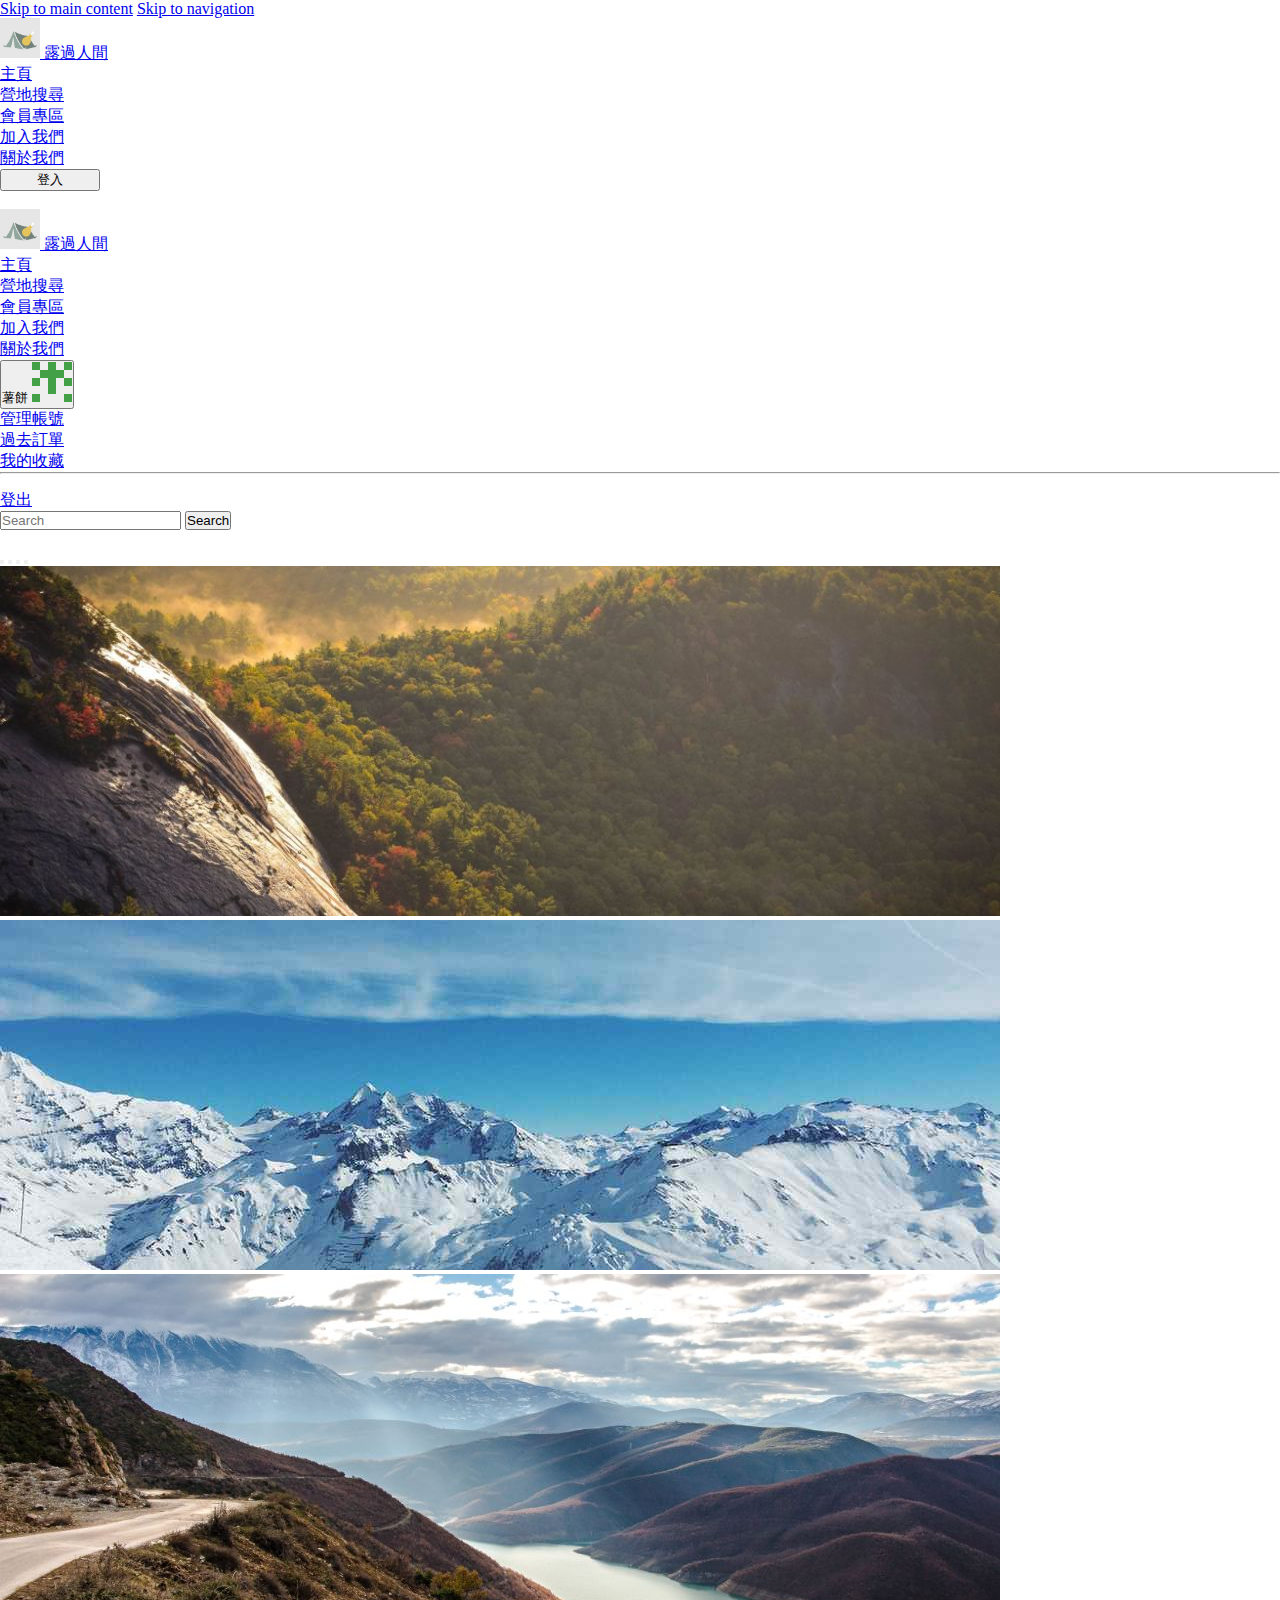
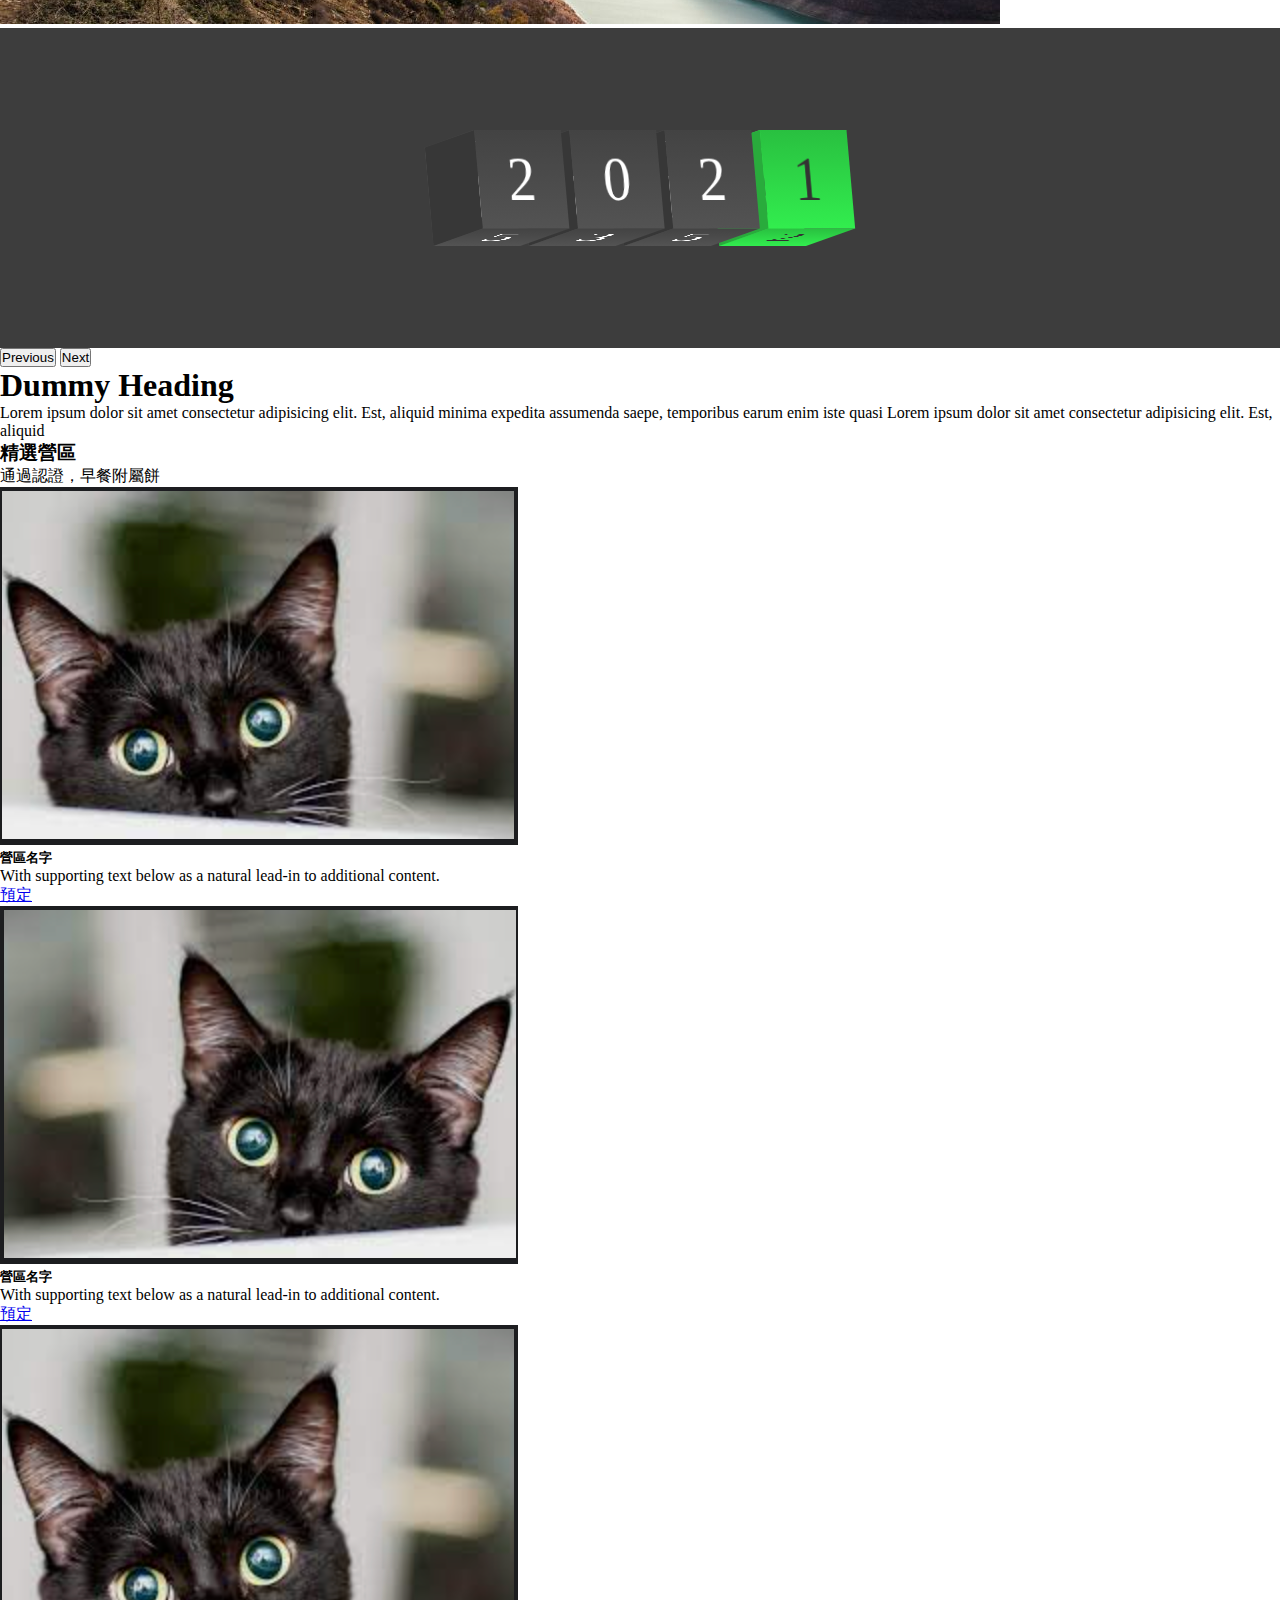
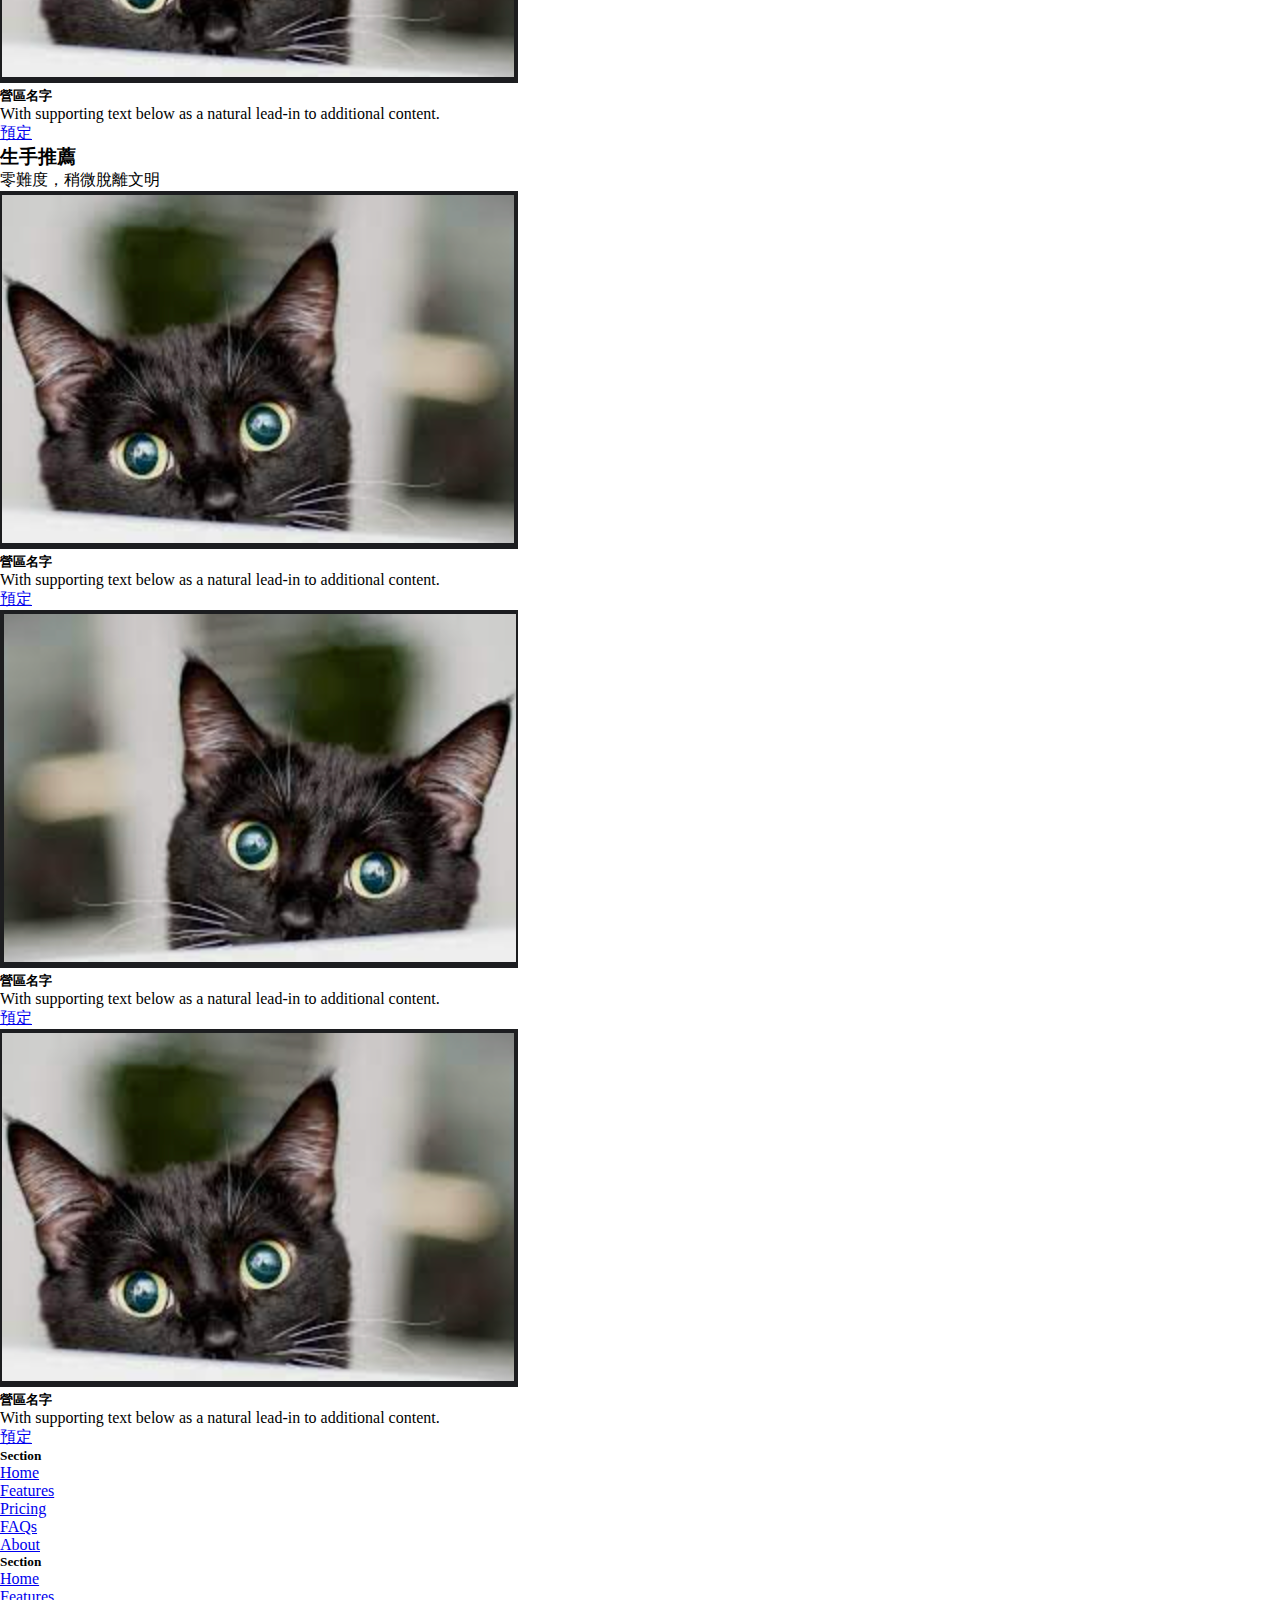
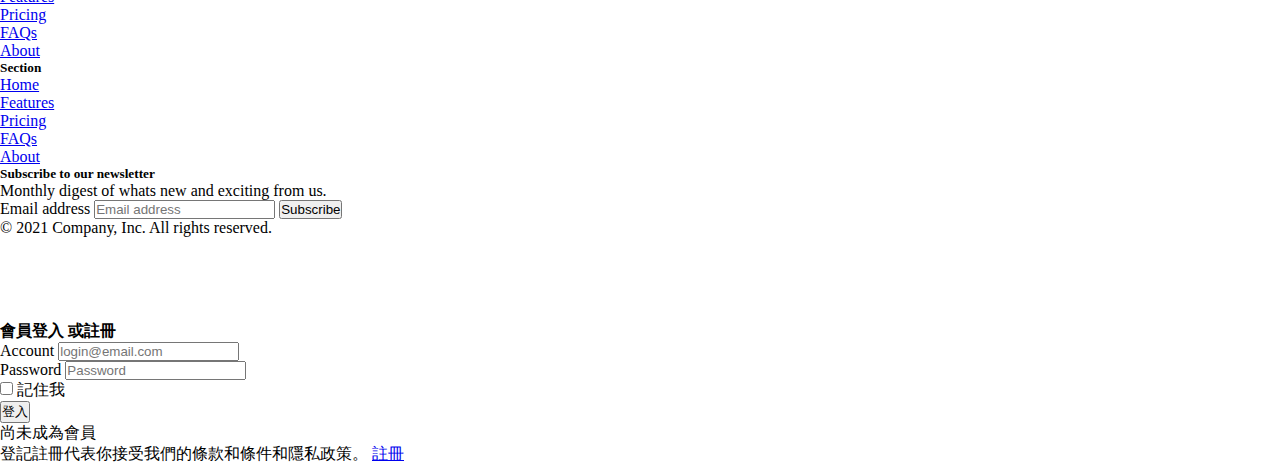
<file: index.html>
<!DOCTYPE html>
<html lang="en">
  <head>
    <meta charset="utf-8" />
    <meta name="viewport" content="width=device-width, initial-scale=1" />
    <link
      href="https://cdn.jsdelivr.net/npm/bootstrap@5.1.3/dist/css/bootstrap.min.css"
      rel="stylesheet"
      integrity="sha384-1BmE4kWBq78iYhFldvKuhfTAU6auU8tT94WrHftjDbrCEXSU1oBoqyl2QvZ6jIW3"
      crossorigin="anonymous"
    />
    <link rel="stylesheet" href="/indexStyle.css" />
    <title>index</title>
  </head>
  <body>
    <!-- singin with google 這個不能少！-->
    <script src="https://accounts.google.com/gsi/client" async defer></script>
    <!-- hidden btn -->
    <div class="skippy visually-hidden-focusable overflow-hidden">
      <div class="container-xl">
        <a class="d-inline-flex p-2 m-1" href="#maincontent"
          >Skip to main content</a
        >
        <a class="d-inline-flex p-2 m-1" href="#navigation"
          >Skip to navigation</a
        >
      </div>
    </div>

    <!-- navbar no login  -->
    <header>
      <nav
        class="navbar navbar-expand-md navbar-light p-3 bg-light border-bottom"
      >
        <div
          class="container-lg col-lg-10 d-flex flex-wrap align-items-center justify-content-center"
        >
          <a class="navbar-brand d-flex align-items-center" href="."
            ><img src="/images/Asset 3.png" alt="" height="40px" />
            <span class="px-2">露過人間</span></a
          >
          <ul
            class="nav navbar-nav col-md-10 col-12 col-lg-auto m-auto justify-content-center mb-md-0 align-items-center py-md-2"
          >
            <li class="nav-item">
              <a href="#" class="nav-link link-light active">主頁</a>
            </li>
            <li class="nav-item">
              <a href="/searchPage.html" class="nav-link link-light"
                >營地搜尋</a
              >
            </li>
            <li class="nav-item">
              <a href="/accountSettings.html" class="nav-link link-light"
                >會員專區</a
              >
            </li>
            <li class="nav-item">
              <a href="/listProperty.html" class="nav-link link-light"
                >加入我們</a
              >
            </li>
            <li class="nav-item">
              <a href="#" class="nav-link link-light">關於我們</a>
            </li>
          </ul>

          <button
            type="button"
            class="btn btn-outline-secondary"
            data-bs-toggle="modal"
            data-bs-target="#loginModal"
            style="min-width: 100px"
          >
            登入
          </button>
        </div>
      </nav>
    </header>
    <br />

    <!-- navbar with login -->
    <header>
      <nav
        class="navbar navbar-expand-md navbar-light bg-light border-bottom"
        id="navigatiion"
      >
        <div
          class="container-lg col-lg-10 d-flex flex-wrap align-items-center justify-content-center"
        >
          <a class="navbar-brand d-flex align-items-center" href="."
            ><img src="/images/Asset 3.png" alt="" height="40px" />
            <span class="px-2">露過人間</span></a
          >
          <ul
            class="nav navbar-nav col-md-10 col-12 col-lg-auto m-auto justify-content-center mb-md-0 align-items-center py-md-2"
          >
            <li class="nav-item">
              <a href="#" class="nav-link link-light active">主頁</a>
            </li>
            <li class="nav-item">
              <a href="/searchPage.html" class="nav-link link-light"
                >營地搜尋</a
              >
            </li>
            <li class="nav-item">
              <a href="/accountSettings.html" class="nav-link link-light"
                >會員專區</a
              >
            </li>
            <li class="nav-item">
              <a href="/listProperty.html" class="nav-link link-light"
                >加入我們</a
              >
            </li>
            <li class="nav-item">
              <a href="#" class="nav-link link-light">關於我們</a>
            </li>
          </ul>

          <div class="btn-group">
            <button
              href="#"
              class="btn btn-light text-decoration-none dropdown dropdown-toggle"
              id="loginDropdown"
              data-bs-toggle="dropdown"
              aria-expanded="false"
            >
              <span class="me-1" id="loginName">薯餅</span>
              <img
                src="/images/avatars/01.svg"
                alt="mdo"
                width="40"
                height="40"
                class="rounded-circle"
              />
            </button>
            <ul
              class="dropdown-menu dropdown-menu-end"
              aria-labelledby="loginDropdown"
              style="z-index: 1021"
            >
              <li>
                <a class="dropdown-item" href="/accountSettings.html#管理帳號"
                  >管理帳號</a
                >
              </li>
              <li>
                <a class="dropdown-item" href="/accountSettings.html#過去訂單"
                  >過去訂單</a
                >
              </li>
              <li>
                <a class="dropdown-item" href="/accountSettings.html#我的收藏"
                  >我的收藏</a
                >
              </li>
              <li><hr class="dropdown-divider" /></li>
              <li><a class="dropdown-item" href="#">登出</a></li>
            </ul>
          </div>
        </div>
      </nav>
    </header>

    <!-- search bar -->
    <nav class="navbar navbar-expand-lg navbar-light bg-light sticky-top">
      <div class="container-fluid d-flex justify-content-center">
        <form class="d-flex">
          <input
            class="form-control me-2"
            type="search"
            placeholder="Search"
            aria-label="Search"
          />
          <button class="btn btn-outline-success" type="submit">Search</button>
        </form>
      </div>
    </nav>
    <br />

    <!-- carousel -->
    <div id="carousel-home" class="carousel slide" data-bs-ride="carousel">
      <div class="carousel-indicators">
        <button
          type="button"
          data-bs-target="#carousel-home"
          data-bs-slide-to="0"
          class="active"
          aria-current="true"
          aria-label="Slide 1"
        ></button>
        <button
          type="button"
          data-bs-target="#carousel-home"
          data-bs-slide-to="1"
          aria-label="Slide 2"
        ></button>
        <button
          type="button"
          data-bs-target="#carousel-home"
          data-bs-slide-to="2"
          aria-label="Slide 3"
        ></button>
        <button
          type="button"
          data-bs-target="#carousel-home"
          data-bs-slide-to="3"
          aria-label="Slide 4"
        ></button>
      </div>

      <div class="carousel-inner">
        <div class="carousel-item active">
          <img src="./images/1.jpeg" class="d-block w-100" alt="..." />
        </div>
        <div class="carousel-item">
          <img src="./images/2.jpeg" class="d-block w-100" alt="..." />
        </div>
        <div class="carousel-item">
          <img src="./images/3.jpeg" class="d-block w-100" alt="..." />
        </div>
        <div class="carousel-item">
          <div class="carousel-bricks">
            <div class="container-bricks">
              <div class="text" style="--j: 0">
                <span style="--i: 0">2</span>
                <span style="--i: 1">3</span>
                <span style="--i: 2">4</span>
                <span style="--i: 3">5</span>
              </div>
              <div class="text" style="--j: 1">
                <span style="--i: 0">0</span>
                <span style="--i: 1">1</span>
                <span style="--i: 2">2</span>
                <span style="--i: 3">3</span>
              </div>
              <div class="text" style="--j: 2">
                <span style="--i: 0">2</span>
                <span style="--i: 1">3</span>
                <span style="--i: 2">4</span>
                <span style="--i: 3">5</span>
              </div>
              <div class="text" style="--j: 3">
                <span style="--i: 0">1</span>
                <span style="--i: 1">4</span>
                <span style="--i: 2">3</span>
                <span style="--i: 3">2</span>
              </div>
            </div>
          </div>
        </div>
      </div>

      <button
        class="carousel-control-prev"
        type="button"
        data-bs-target="#carousel-home"
        data-bs-slide="prev"
      >
        <span class="carousel-control-prev-icon" aria-hidden="true"></span>
        <span class="visually-hidden">Previous</span>
      </button>
      <button
        class="carousel-control-next"
        type="button"
        data-bs-target="#carousel-home"
        data-bs-slide="next"
      >
        <span class="carousel-control-next-icon" aria-hidden="true"></span>
        <span class="visually-hidden">Next</span>
      </button>
    </div>

    <!-- dummy  -->
    <div class="container-lg container-md mt-5 text-center">
      <h1>Dummy Heading</h1>
      <p id="maincontent">
        Lorem ipsum dolor sit amet consectetur adipisicing elit. Est, aliquid
        minima expedita assumenda saepe, temporibus earum enim iste quasi Lorem
        ipsum dolor sit amet consectetur adipisicing elit. Est, aliquid
      </p>
    </div>

    <!-- section I -->
    <section class="mt-5">
      <div class="container-lg container-md">
        <div class="text-center">
          <h3>精選營區</h3>
          <p class="lead text-muted">通過認證，早餐附屬餅</p>
        </div>
        <div
          class="row my-5 justify-content-center align-items-center overflow-auto"
        >
          <div class="col-8 col-lg-4 col-lg-3">
            <div class="card">
              <img src="/images/cat.png" class="card-img-top" alt="..." />
              <div class="card-body py-3">
                <h5 class="card-title">營區名字</h5>
                <p class="card-text">
                  With supporting text below as a natural lead-in to additional
                  content.
                </p>
                <a href="#" class="btn btn-outline-primary">預定</a>
              </div>
            </div>
          </div>
          <div class="col-8 col-lg-4 col-lg-3">
            <div class="card">
              <img
                src="/images/cat.png"
                class="card-img-top"
                alt="..."
                style="transform: scaleX(-1)"
              />
              <div class="card-body py-3">
                <h5 class="card-title">營區名字</h5>
                <p class="card-text">
                  With supporting text below as a natural lead-in to additional
                  content.
                </p>
                <a href="#" class="btn btn-outline-primary">預定</a>
              </div>
            </div>
          </div>
          <div class="col-8 col-lg-4 col-lg-3">
            <div class="card">
              <img src="/images/cat.png" class="card-img-top" alt="..." />
              <div class="card-body py-3">
                <h5 class="card-title">營區名字</h5>
                <p class="card-text">
                  With supporting text below as a natural lead-in to additional
                  content.
                </p>
                <a href="#" class="btn btn-outline-primary">預定</a>
              </div>
            </div>
          </div>
        </div>
      </div>
    </section>
    <!-- section II -->
    <section class="mt-5">
      <div class="container-lg container-md">
        <div class="text-center">
          <h3>生手推薦</h3>
          <p class="lead text-muted">零難度，稍微脫離文明</p>
        </div>
        <div class="row my-5 justify-content-center align-items-center">
          <div class="col-8 col-lg-4 col-lg-3">
            <div class="card">
              <img src="/images/cat.png" class="card-img-top" alt="..." />
              <div class="card-body py-3">
                <h5 class="card-title">營區名字</h5>
                <p class="card-text">
                  With supporting text below as a natural lead-in to additional
                  content.
                </p>
                <a href="#" class="btn btn-outline-primary">預定</a>
              </div>
            </div>
          </div>
          <div class="col-8 col-lg-4 col-lg-3">
            <div class="card">
              <img
                src="/images/cat.png"
                class="card-img-top"
                alt="..."
                style="transform: scaleX(-1)"
              />
              <div class="card-body py-3">
                <h5 class="card-title">營區名字</h5>
                <p class="card-text">
                  With supporting text below as a natural lead-in to additional
                  content.
                </p>
                <a href="#" class="btn btn-outline-primary">預定</a>
              </div>
            </div>
          </div>
          <div class="col-8 col-lg-4 col-lg-3">
            <div class="card">
              <img src="/images/cat.png" class="card-img-top" alt="..." />
              <div class="card-body py-3">
                <h5 class="card-title">營區名字</h5>
                <p class="card-text">
                  With supporting text below as a natural lead-in to additional
                  content.
                </p>
                <a href="#" class="btn btn-outline-primary">預定</a>
              </div>
            </div>
          </div>
        </div>
      </div>
    </section>

    <!-- footer -->
    <div class="container">
      <footer class="py-5">
        <div class="row">
          <div class="col-2">
            <h5>Section</h5>
            <ul class="nav flex-column">
              <li class="nav-item mb-2">
                <a href="#" class="nav-link p-0 text-muted">Home</a>
              </li>
              <li class="nav-item mb-2">
                <a href="#" class="nav-link p-0 text-muted">Features</a>
              </li>
              <li class="nav-item mb-2">
                <a href="#" class="nav-link p-0 text-muted">Pricing</a>
              </li>
              <li class="nav-item mb-2">
                <a href="#" class="nav-link p-0 text-muted">FAQs</a>
              </li>
              <li class="nav-item mb-2">
                <a href="#" class="nav-link p-0 text-muted">About</a>
              </li>
            </ul>
          </div>

          <div class="col-2">
            <h5>Section</h5>
            <ul class="nav flex-column">
              <li class="nav-item mb-2">
                <a href="#" class="nav-link p-0 text-muted">Home</a>
              </li>
              <li class="nav-item mb-2">
                <a href="#" class="nav-link p-0 text-muted">Features</a>
              </li>
              <li class="nav-item mb-2">
                <a href="#" class="nav-link p-0 text-muted">Pricing</a>
              </li>
              <li class="nav-item mb-2">
                <a href="#" class="nav-link p-0 text-muted">FAQs</a>
              </li>
              <li class="nav-item mb-2">
                <a href="#" class="nav-link p-0 text-muted">About</a>
              </li>
            </ul>
          </div>

          <div class="col-2">
            <h5>Section</h5>
            <ul class="nav flex-column">
              <li class="nav-item mb-2">
                <a href="#" class="nav-link p-0 text-muted">Home</a>
              </li>
              <li class="nav-item mb-2">
                <a href="#" class="nav-link p-0 text-muted">Features</a>
              </li>
              <li class="nav-item mb-2">
                <a href="#" class="nav-link p-0 text-muted">Pricing</a>
              </li>
              <li class="nav-item mb-2">
                <a href="#" class="nav-link p-0 text-muted">FAQs</a>
              </li>
              <li class="nav-item mb-2">
                <a href="#" class="nav-link p-0 text-muted">About</a>
              </li>
            </ul>
          </div>

          <div class="col-4 offset-1">
            <form>
              <h5>Subscribe to our newsletter</h5>
              <p>Monthly digest of whats new and exciting from us.</p>
              <div class="d-flex w-100 gap-2">
                <label for="newsletter1" class="visually-hidden"
                  >Email address</label
                >
                <input
                  id="newsletter1"
                  type="text"
                  class="form-control"
                  placeholder="Email address"
                />
                <button class="btn btn-outline-primary" type="button">
                  Subscribe
                </button>
              </div>
            </form>
          </div>
        </div>

        <div class="d-flex justify-content-between py-4 my-4 border-top">
          <p>&copy; 2021 Company, Inc. All rights reserved.</p>
          <ul class="list-unstyled d-flex">
            <li class="ms-3">
              <a class="link-dark" href="#"
                ><svg class="bi" width="24" height="24">
                  <use xlink:href="#twitter" /></svg
              ></a>
            </li>
            <li class="ms-3">
              <a class="link-dark" href="#"
                ><svg class="bi" width="24" height="24">
                  <use xlink:href="#instagram" /></svg
              ></a>
            </li>
            <li class="ms-3">
              <a class="link-dark" href="#"
                ><svg class="bi" width="24" height="24">
                  <use xlink:href="#facebook" /></svg
              ></a>
            </li>
          </ul>
        </div>
      </footer>
    </div>

    <!-- login Modal -->
    <div
      class="modal fade"
      id="loginModal"
      tabindex="-1"
      aria-labelledby="loginModalLabel"
      aria-hidden="true"
    >
      <div class="modal-dialog modal-dialog-centered py-lg-3">
        <div class="modal-content px-3 px-lg-5">
          <div class="modal-header">
            <h4 class="modal-title w-100 text-center">會員登入 或註冊</h4>
          </div>

          <div class="modal-body">
            <form action="">
              <div class="col-12">
                <label for="logInEmail" class="form-label">Account</label>
                <input
                  type="email"
                  class="form-control mb-3"
                  id="logInEmail"
                  placeholder="login@email.com"
                  required
                />
              </div>

              <div>
                <label for="logInPwd" class="form-label">Password</label>
                <input
                  type="text"
                  class="form-control mb-3"
                  id="logInPwd"
                  placeholder="Password"
                  required
                />
              </div>
              <div class=""><input type="checkbox" class="mb-3" /> 記住我</div>
              <div class="d-grid gap2">
                <button
                  id="loginBtn"
                  type="submit"
                  onclick=""
                  class="btn btn-outline-primary mb-3"
                >
                  登入
                </button>
                <div
                  id="g_id_onload"
                  data-client_id="YOUR_GOOGLE_CLIENT_ID"
                  data-login_uri="https://your.domain/your_login_endpoint"
                  data-auto_prompt="false"
                ></div>
                <div
                  class="g_id_signin"
                  data-type="standard"
                  data-size="large"
                  data-theme="outline"
                  data-text="sign_in_with"
                  data-shape="rectangular"
                  data-logo_alignment="left"
                ></div>
              </div>
            </form>
          </div>

          <div class="modal-footer justify-content-center">
            <div class="toSignup text">
              <p>尚未成為會員</p>
              <span>登記註冊代表你接受我們的條款和條件和隱私政策。</span>
              <a href="/regester.html" type="button" class="member">註冊</a>
            </div>
          </div>
        </div>
      </div>
    </div>

    <!-- bootstrap -->
    <script
      src="https://cdn.jsdelivr.net/npm/bootstrap@5.1.3/dist/js/bootstrap.bundle.min.js"
      integrity="sha384-ka7Sk0Gln4gmtz2MlQnikT1wXgYsOg+OMhuP+IlRH9sENBO0LRn5q+8nbTov4+1p"
      crossorigin="anonymous"
    ></script>
  </body>
</html>
</file>
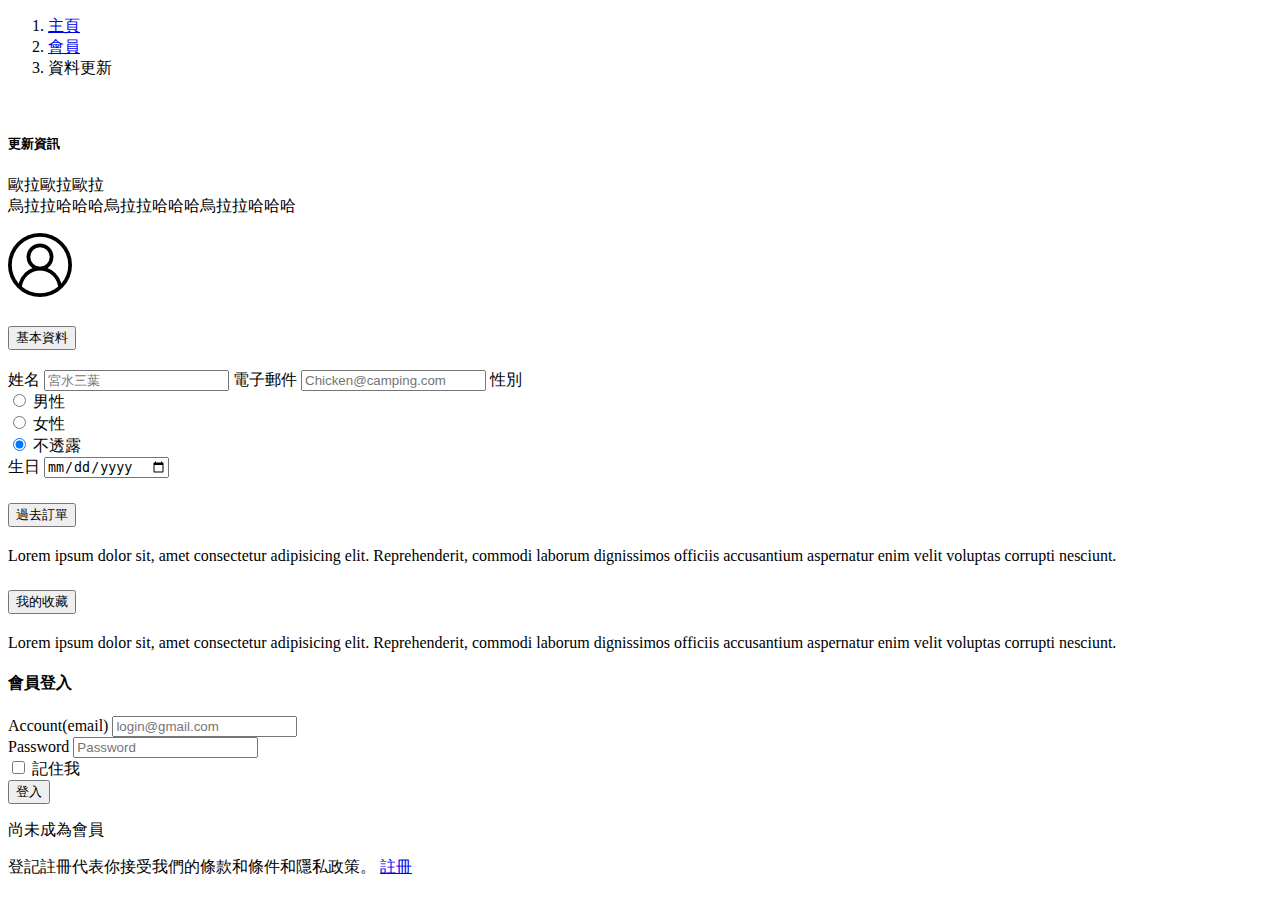
<file: accountSettings.html>
<!DOCTYPE html>
<html lang="en">
  <head>
    <meta charset="utf-8" />
    <meta name="viewport" content="width=device-width, initial-scale=1" />
    <link
      href="https://cdn.jsdelivr.net/npm/bootstrap@5.1.3/dist/css/bootstrap.min.css"
      rel="stylesheet"
      integrity="sha384-1BmE4kWBq78iYhFldvKuhfTAU6auU8tT94WrHftjDbrCEXSU1oBoqyl2QvZ6jIW3"
      crossorigin="anonymous"
    />

    <meta name="theme-color" content="#7952b3" />
    <title>accountSettings</title>
    <!-- login with google cdn -->
    <script src="https://accounts.google.com/gsi/client" async defer></script>
    <style>
      /* body {
         border: 0.1px solid coral;
        box-sizing: border-box; 
      } */
    </style>
  </head>

  <body>
    <!-- hidden nav -->

    <!-- nav with login -->

    <!-- breadcrumb -->
    <div class="container col-md-10 col-lg-8 py-2 py-md-3">
      <nav
        class="d-flex align-items-center"
        style="--bs-breadcrumb-divider: '>'"
        aria-label="breadcrumb "
      >
        <ol class="breadcrumb w-100">
          <li class="breadcrumb-item"><a href=".">主頁</a></li>
          <li class="breadcrumb-item">
            <a href="/accountSettings.html">會員</a>
          </li>
          <li class="breadcrumb-item active" aria-current="page">資料更新</li>
        </ol>
      </nav>
    </div>
    <br />

    <!-- 個人資訊 -->
    <div class="container col-md-10 col-lg-8 px-lg-5 pt-3 pt-xl-5 bg-light">
      <div class="container-fluid d-flex mx-lg-5">
        <div class="card-body px-0 col-9">
          <h5 class="card-title">更新資訊</h5>
          <p class="card-text">
            歐拉歐拉歐拉<br />烏拉拉哈哈哈烏拉拉哈哈哈烏拉拉哈哈哈
          </p>
        </div>
        <div class="d-flex justify-content-center align-items-center">
          <img
            src="/images/user.png"
            alt="大頭貼"
            style="max-width: 80px; max-height: 80px"
          />
        </div>
      </div>

      <!-- bookmark -->
      <div
        class="accordion mx-md-3 mx-lg-5"
        id="accordionPanelsStayOpenExample"
      >
        <!-- #1 -->
        <div class="accordion-item">
          <h2 class="accordion-header" id="">
            <button
              class="accordion-button"
              type="button"
              data-bs-toggle="collapse"
              data-bs-target="#基本資料"
              aria-expanded="true"
              aria-controls=""
            >
              基本資料
            </button>
          </h2>
          <div
            id="基本資料"
            class="accordion-collapse collapse show"
            aria-labelledby=""
          >
            <div class="accordion-body">
              <form action="" class="mx-md-3 mx-lg-5 gap-3">
                <label for="data_Name" class="form-label">姓名</label>
                <input
                  type="text"
                  class="form-control mb-3"
                  id="data-Name"
                  placeholder="宮水三葉"
                />
                <label for="data_email" class="form-label">電子郵件</label>
                <input
                  type="email"
                  class="form-control mb-3"
                  id="data-email"
                  placeholder="Chicken@camping.com"
                />
                <label for="data_gender" class="form-label">性別</label>
                <div class="d-flex px-3 mb-3 gap-3">
                  <div class="form-check">
                    <input
                      class="form-check-input"
                      type="radio"
                      name="memberGender"
                      id="member_male"
                    />
                    <label class="form-check-label" for="mamber_male">
                      男性
                    </label>
                  </div>
                  <div class="form-check">
                    <input
                      class="form-check-input"
                      type="radio"
                      name="memberGender"
                      id="member_female"
                    />
                    <label class="form-check-label" for="member_female">
                      女性
                    </label>
                  </div>
                  <div class="form-check">
                    <input
                      class="form-check-input"
                      type="radio"
                      name="memberGender"
                      id="member_neither_gender"
                      checked
                    />
                    <label class="form-check-label" for="member_neither_gender">
                      不透露
                    </label>
                  </div>
                </div>

                <label for="data_birthday" class="form-label">生日</label>
                <input
                  type="date"
                  class="form-control mb-3"
                  id="data-birthday"
                  placeholder="Chicken@camping.com"
                />
              </form>
            </div>
          </div>
        </div>
        <!-- #2 -->
        <div class="accordion-item">
          <h2 class="accordion-header" id="personInfoHeadingTwo">
            <button
              class="accordion-button collapsed"
              type="button"
              data-bs-toggle="collapse"
              data-bs-target="#過去訂單"
              aria-expanded="false"
              aria-controls=""
            >
              過去訂單
            </button>
          </h2>
          <div
            id="過去訂單"
            class="accordion-collapse collapse"
            aria-labelledby="panelsStayOpen-headingTwo"
          >
            <div class="accordion-body">
              Lorem ipsum dolor sit, amet consectetur adipisicing elit.
              Reprehenderit, commodi laborum dignissimos officiis accusantium
              aspernatur enim velit voluptas corrupti nesciunt.
            </div>
          </div>
        </div>
        <!-- #3 -->
        <div class="accordion-item">
          <h2 class="accordion-header" id="personInfoHeadingTwo">
            <button
              class="accordion-button collapsed"
              type="button"
              data-bs-toggle="collapse"
              data-bs-target="#我的收藏"
              aria-expanded="false"
              aria-controls=""
            >
              我的收藏
            </button>
          </h2>
          <div
            id="我的收藏"
            class="accordion-collapse collapse"
            aria-labelledby="panelsStayOpen-headingTwo"
          >
            <div class="accordion-body">
              Lorem ipsum dolor sit, amet consectetur adipisicing elit.
              Reprehenderit, commodi laborum dignissimos officiis accusantium
              aspernatur enim velit voluptas corrupti nesciunt.
            </div>
          </div>
        </div>
      </div>
    </div>

    <!-- login Modal -->
    <div
      class="modal fade"
      id="loginModal"
      tabindex="-1"
      aria-labelledby="loginModalLabel"
      aria-hidden="true"
    >
      <div class="modal-dialog modal-dialog-centered py-lg-3">
        <div class="modal-content px-3 px-lg-5">
          <div class="modal-header">
            <h4 class="modal-title w-100 text-center">會員登入</h4>
          </div>

          <div class="modal-body">
            <div>
              <label for="logInEmail" class="form-label">Account(email)</label>
              <input
                type="email"
                class="form-control mb-3"
                id="logInEmail"
                placeholder="login@gmail.com"
              />
            </div>
            <div>
              <label for="logInPwd" class="form-label">Password</label>
              <input
                type="text"
                class="form-control mb-3"
                id="logInPwd"
                placeholder="Password"
              />
            </div>
            <div class=""><input type="checkbox" class="mb-3" /> 記住我</div>
            <button type="button" onclick="" class="btn btn-primary w-100 mb-3">
              登入
            </button>
            <div
              id="g_id_onload"
              data-client_id="YOUR_GOOGLE_CLIENT_ID"
              data-login_uri="https://your.domain/your_login_endpoint"
              data-auto_prompt="false"
            ></div>
            <div
              class="g_id_signin"
              data-type="standard"
              data-size="large"
              data-theme="outline"
              data-text="sign_in_with"
              data-shape="rectangular"
              data-logo_alignment="left"
            ></div>
          </div>

          <div class="modal-footer justify-content-center">
            <div class="toSignup text">
              <p>尚未成為會員</p>
              <span>登記註冊代表你接受我們的條款和條件和隱私政策。</span>
              <a href="#" type="button" class="member">註冊</a>
            </div>
          </div>
        </div>
      </div>
    </div>

    <!-- bootstrap -->
    <script
      src="https://cdn.jsdelivr.net/npm/bootstrap@5.1.3/dist/js/bootstrap.bundle.min.js"
      integrity="sha384-ka7Sk0Gln4gmtz2MlQnikT1wXgYsOg+OMhuP+IlRH9sENBO0LRn5q+8nbTov4+1p"
      crossorigin="anonymous"
    ></script>
  </body>
</html>
</file>
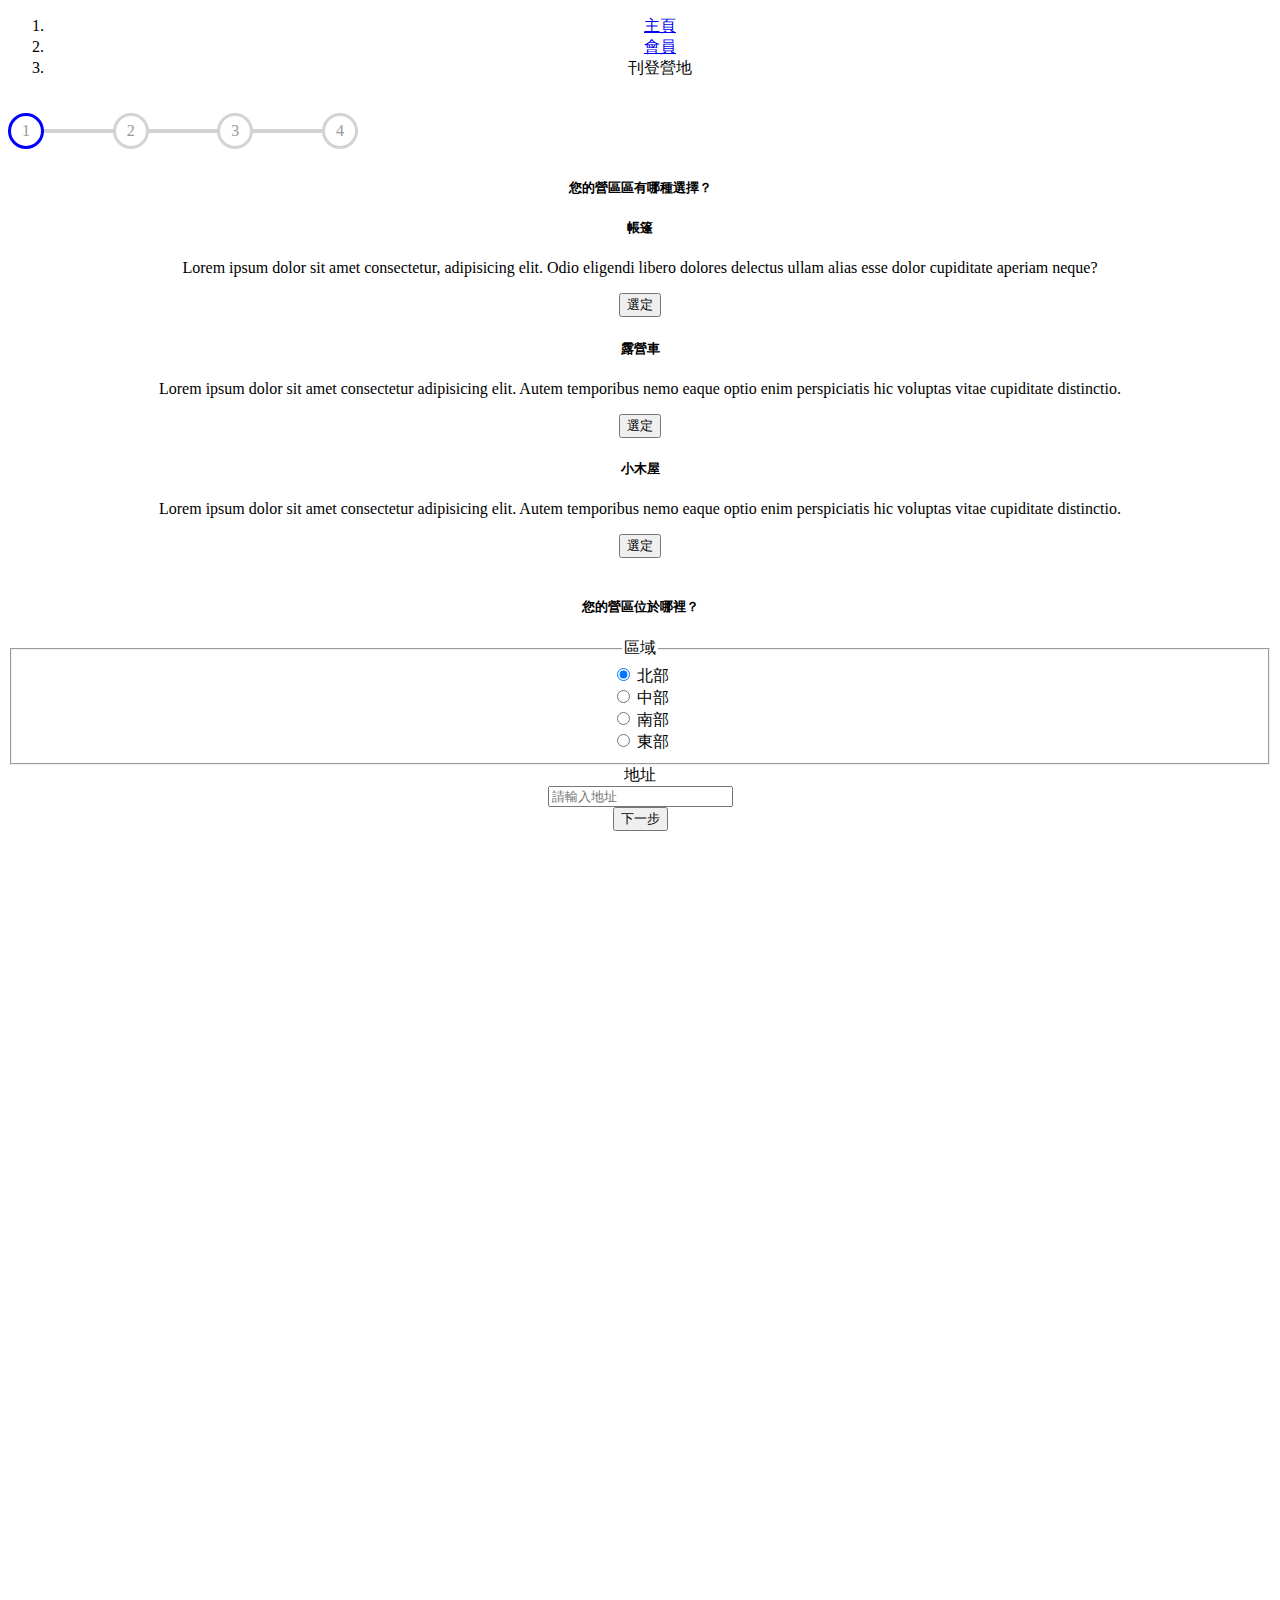
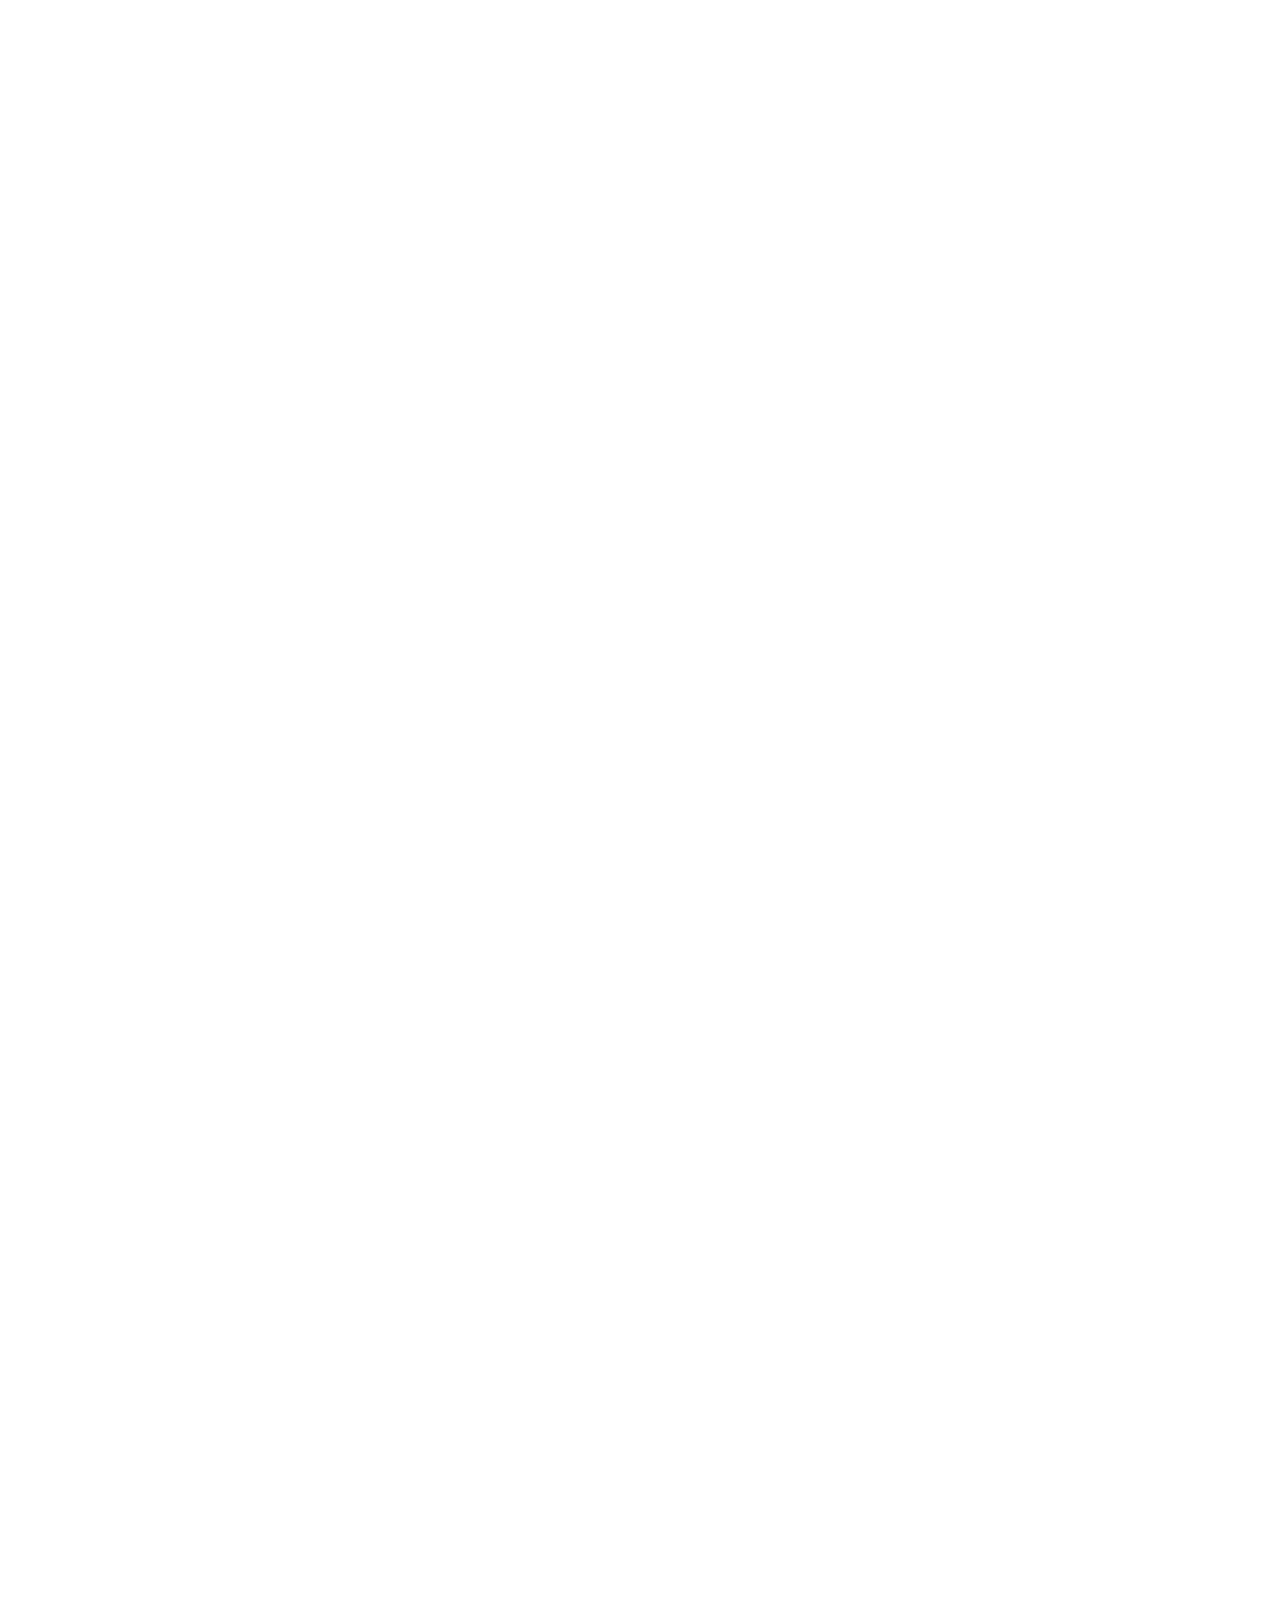
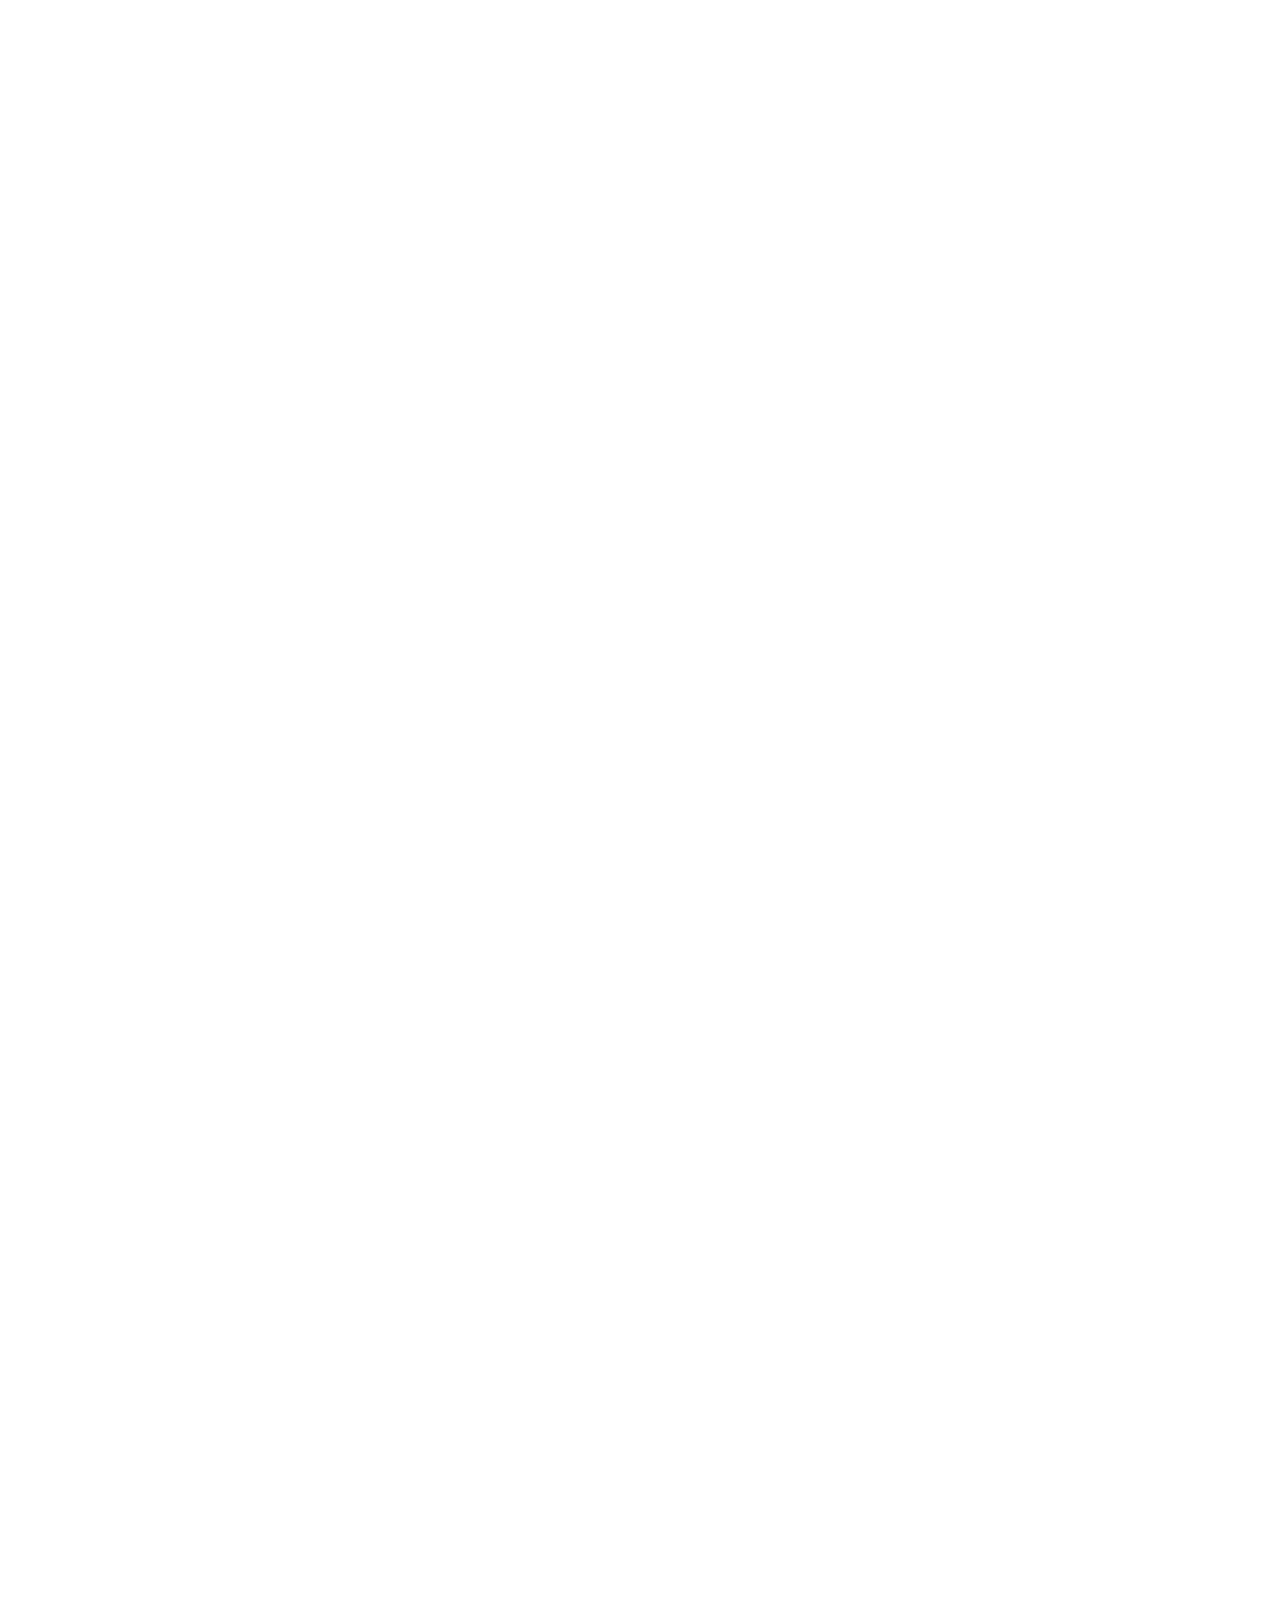
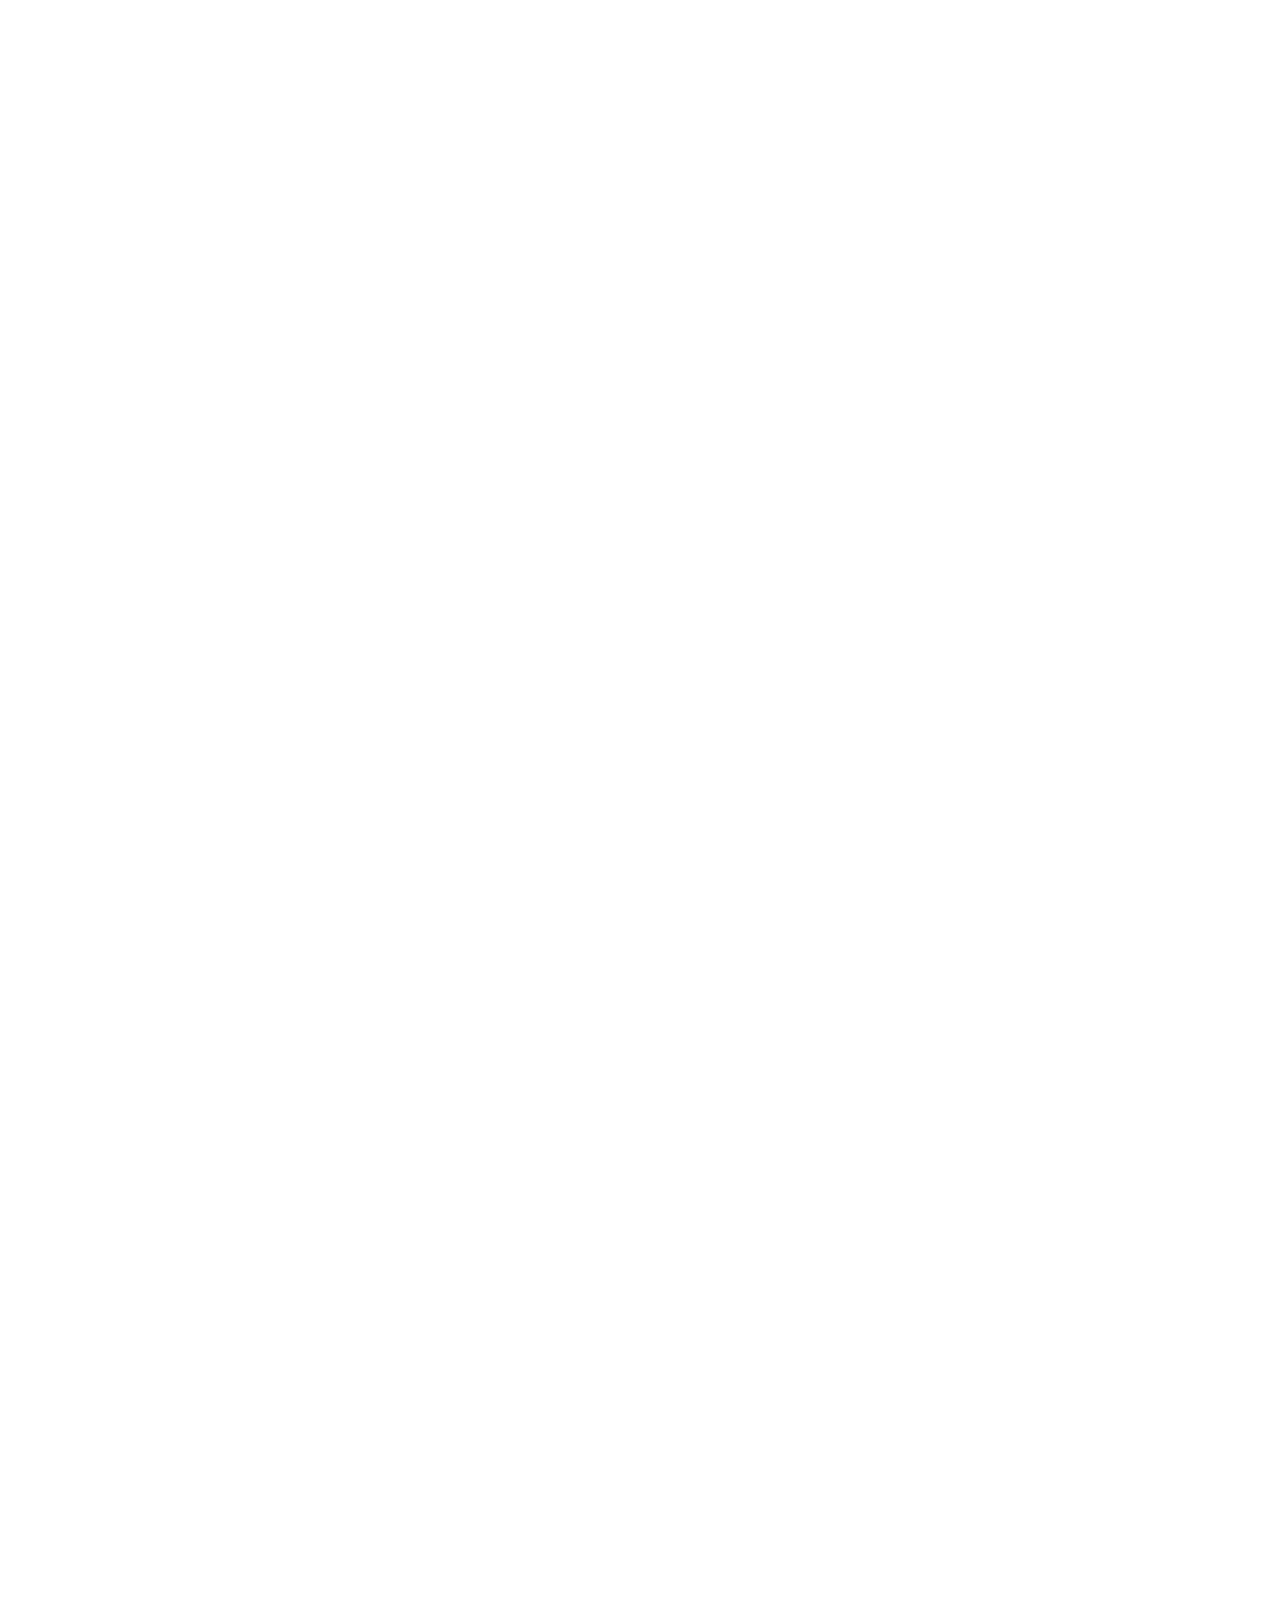
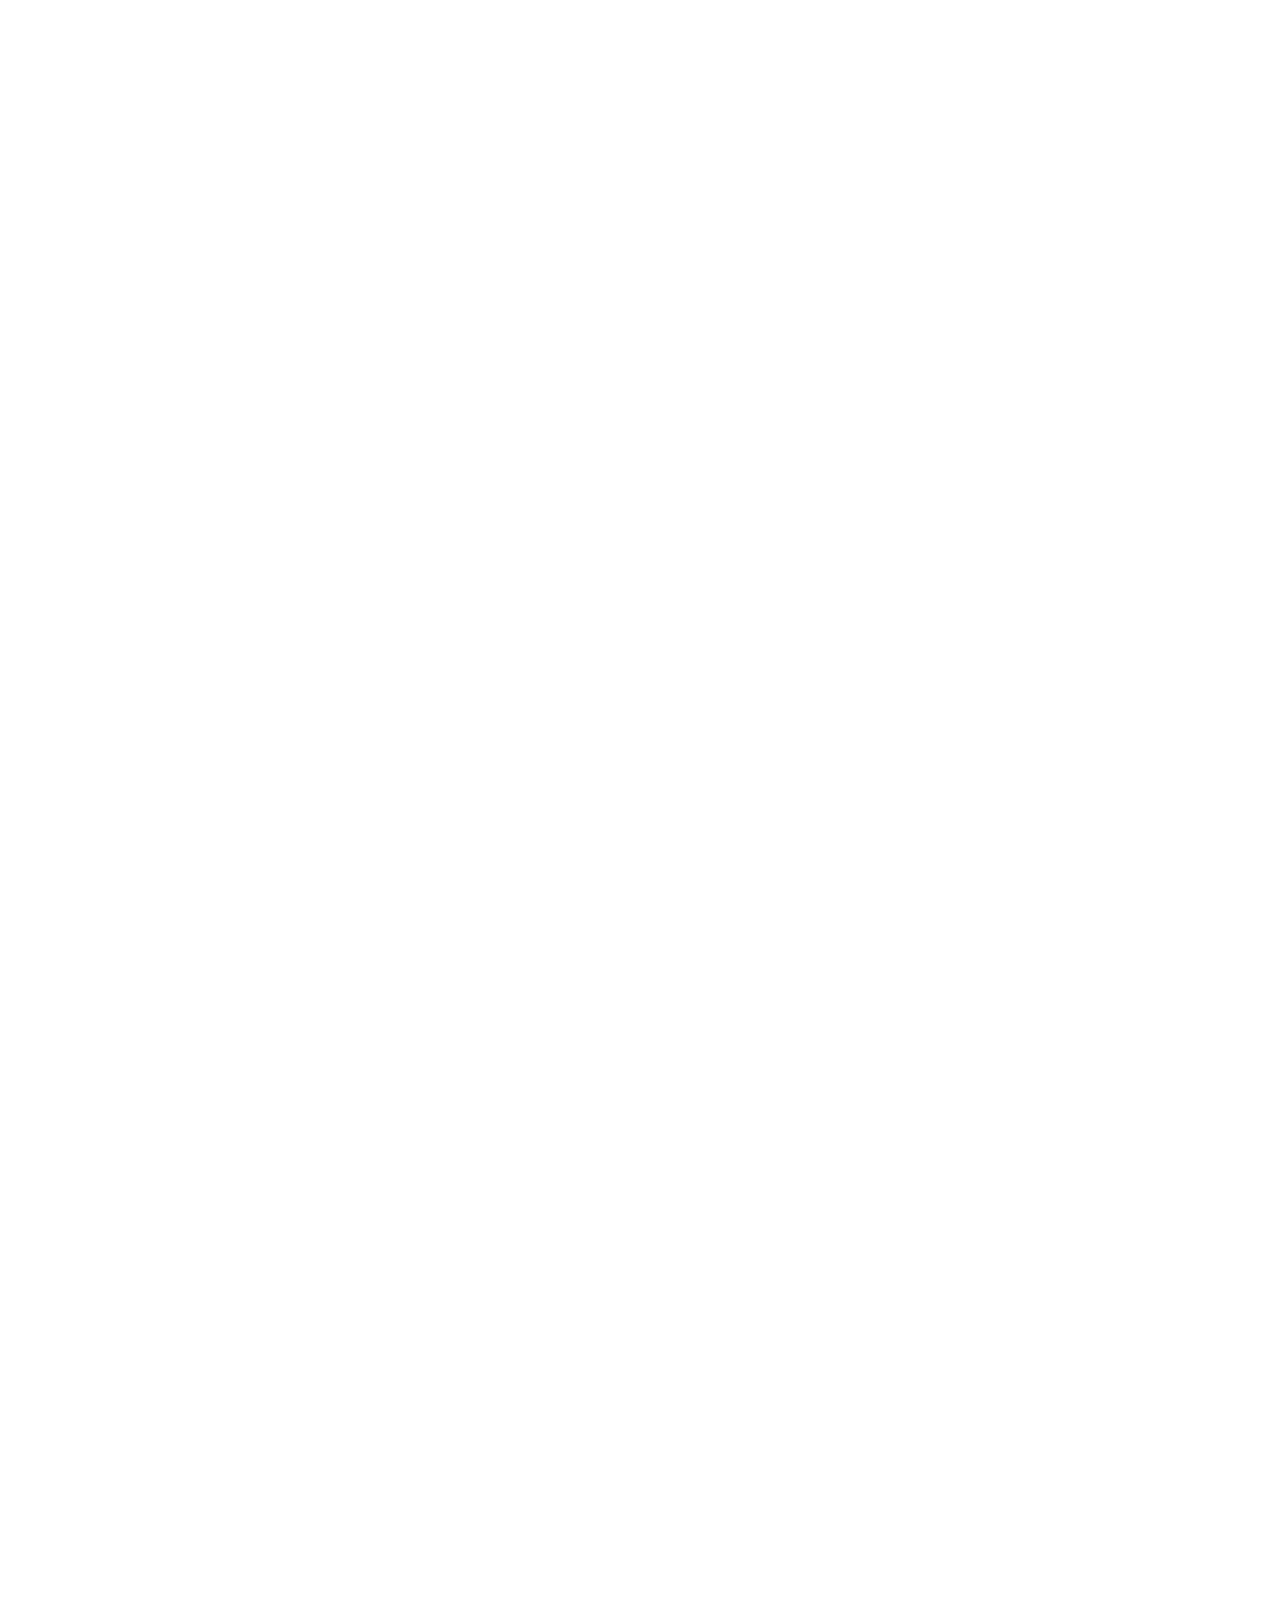
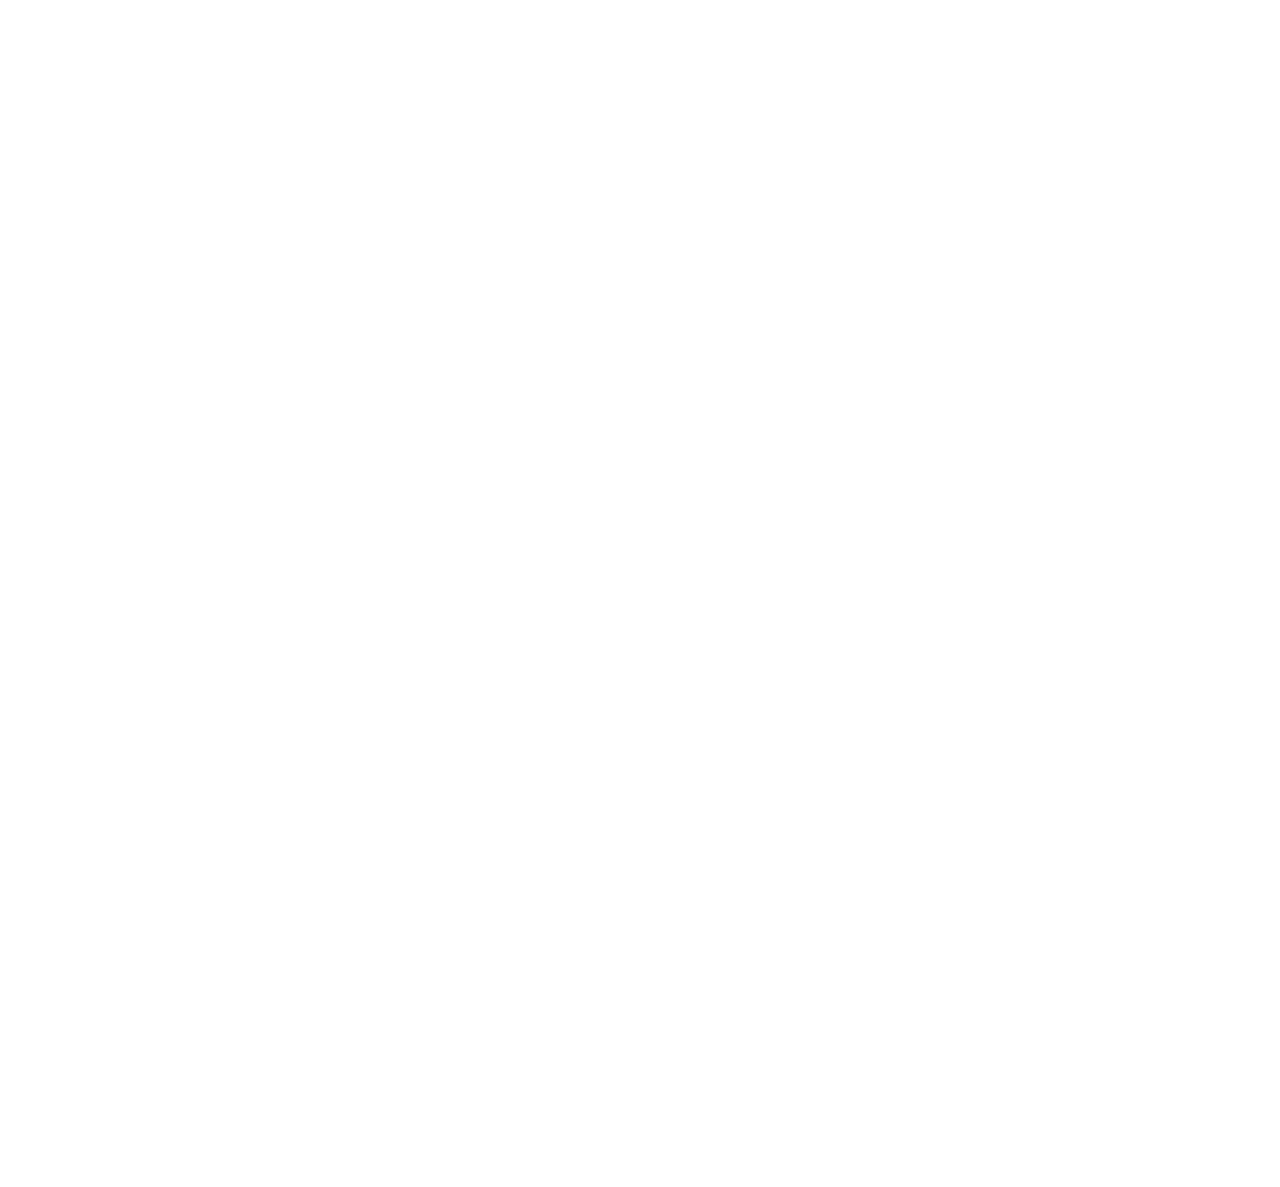
<file: listProperty.html>
<!DOCTYPE html>
<html lang="en">
  <head>
    <meta charset="UTF-8" />
    <meta http-equiv="X-UA-Compatible" content="IE=edge" />
    <meta name="viewport" content="width=device-width, initial-scale=1.0" />
    <link
      href="https://cdn.jsdelivr.net/npm/bootstrap@5.1.3/dist/css/bootstrap.min.css"
      rel="stylesheet"
      integrity="sha384-1BmE4kWBq78iYhFldvKuhfTAU6auU8tT94WrHftjDbrCEXSU1oBoqyl2QvZ6jIW3"
      crossorigin="anonymous"
    />
    <link rel="stylesheet" href="/listPropertyStyle.css" />
    <title>listProperty</title>
  </head>
  <body>
    <!-- breadcrumb -->
    <div class="container col-md-10 col-lg-8 py-2 py-md-3">
      <nav
        class="d-flex align-items-center"
        style="--bs-breadcrumb-divider: '>'"
        aria-label="breadcrumb "
      >
        <ol class="breadcrumb w-100">
          <li class="breadcrumb-item"><a href=".">主頁</a></li>
          <li class="breadcrumb-item">
            <a href="/accountSettings.html">會員</a>
          </li>
          <li class="breadcrumb-item active" aria-current="page">刊登營地</li>
        </ol>
      </nav>
    </div>
    <br />

    <!-- progress bar -->
    <div class="container w-100 border-bottom">
      <div class="progress-container">
        <div class="progress" id="progress"></div>
        <div class="circles active">1</div>
        <div class="circles">2</div>
        <div class="circles">3</div>
        <div class="circles">4</div>
      </div>
      <!-- <button class="btn" id="prev" disabled>Prev</button>
    <button class="btn" id="next">Next</button> -->
    </div>

    <!-- fill in -->
    <div class="container bg-success" style="min-height: 1000vh">
      <!-- Q1 -->
      <div class="container justify-content-center my-3 bg-white p-3">
        <h5>您的營區區有哪種選擇？</h5>

        <div class="col-8 col-lg-4 col-lg-3">
          <div class="card">
            <div class="card-body py-3">
              <h5 class="card-title">帳篷</h5>
              <p class="card-text">
                Lorem ipsum dolor sit amet consectetur, adipisicing elit. Odio
                eligendi libero dolores delectus ullam alias esse dolor
                cupiditate aperiam neque?
              </p>
              <button class="btn btn btn-outline-primary w-100">選定</button>
            </div>
          </div>
        </div>

        <div class="col-8 col-lg-4 col-lg-3">
          <div class="card">
            <div class="card-body py-3">
              <h5 class="card-title">露營車</h5>
              <p class="card-text">
                Lorem ipsum dolor sit amet consectetur adipisicing elit. Autem
                temporibus nemo eaque optio enim perspiciatis hic voluptas vitae
                cupiditate distinctio.
              </p>
              <button class="btn btn btn-outline-primary w-100">選定</button>
            </div>
          </div>
        </div>
        <div class="col-8 col-lg-4 col-lg-3">
          <div class="card">
            <div class="card-body py-3">
              <h5 class="card-title">小木屋</h5>
              <p class="card-text">
                Lorem ipsum dolor sit amet consectetur adipisicing elit. Autem
                temporibus nemo eaque optio enim perspiciatis hic voluptas vitae
                cupiditate distinctio.
              </p>
              <button class="btn btn btn-outline-primary w-100">選定</button>
            </div>
          </div>
        </div>
      </div>
      <br />

      <!-- Q2 -->
      <div class="container Q2 my-3 bg-white border-primary p-3">
        <h5>您的營區位於哪裡？</h5>
        <form>
          <fieldset class="row mb-3">
            <legend class="col-form-label col-sm-2 pt-0">區域</legend>
            <div class="col-sm-10">
              <div class="form-check">
                <input
                  class="form-check-input"
                  type="radio"
                  name="gridRadios"
                  id="locationNorth"
                  value="option1"
                  checked
                />
                <label class="form-check-label" for="locationNorth">
                  北部
                </label>
              </div>
              <div class="form-check">
                <input
                  class="form-check-input"
                  type="radio"
                  name="gridRadios"
                  id="locationCenter"
                  value="option2"
                />
                <label class="form-check-label" for="locationCenter">
                  中部
                </label>
              </div>

              <div class="form-check">
                <input
                  class="form-check-input"
                  type="radio"
                  name="gridRadios"
                  id="locationSouth"
                  value="option2"
                />
                <label class="form-check-label" for="locationSouth">
                  南部
                </label>
              </div>

              <div class="form-check">
                <input
                  class="form-check-input"
                  type="radio"
                  name="gridRadios"
                  id="locationEast"
                  value="option2"
                />
                <label class="form-check-label" for="locationEast">
                  東部
                </label>
              </div>
            </div>
          </fieldset>

          <div class="row mb-3">
            <label for="inputAddress" class="col-sm-2 col-form-label"
              >地址</label
            >
            <div class="col-sm-10">
              <input
                type="text"
                class="form-control"
                id="inputAddress"
                placeholder="請輸入地址"
              />
            </div>
          </div>
          <button type="submit" class="btn btn-primary">下一步</button>
        </form>
      </div>
      <br />
    </div>
    <!-- bootstrap -->
    <script
      src="https://cdn.jsdelivr.net/npm/bootstrap@5.1.3/dist/js/bootstrap.bundle.min.js"
      integrity="sha384-ka7Sk0Gln4gmtz2MlQnikT1wXgYsOg+OMhuP+IlRH9sENBO0LRn5q+8nbTov4+1p"
      crossorigin="anonymous"
    ></script>
  </body>
</html>
</file>
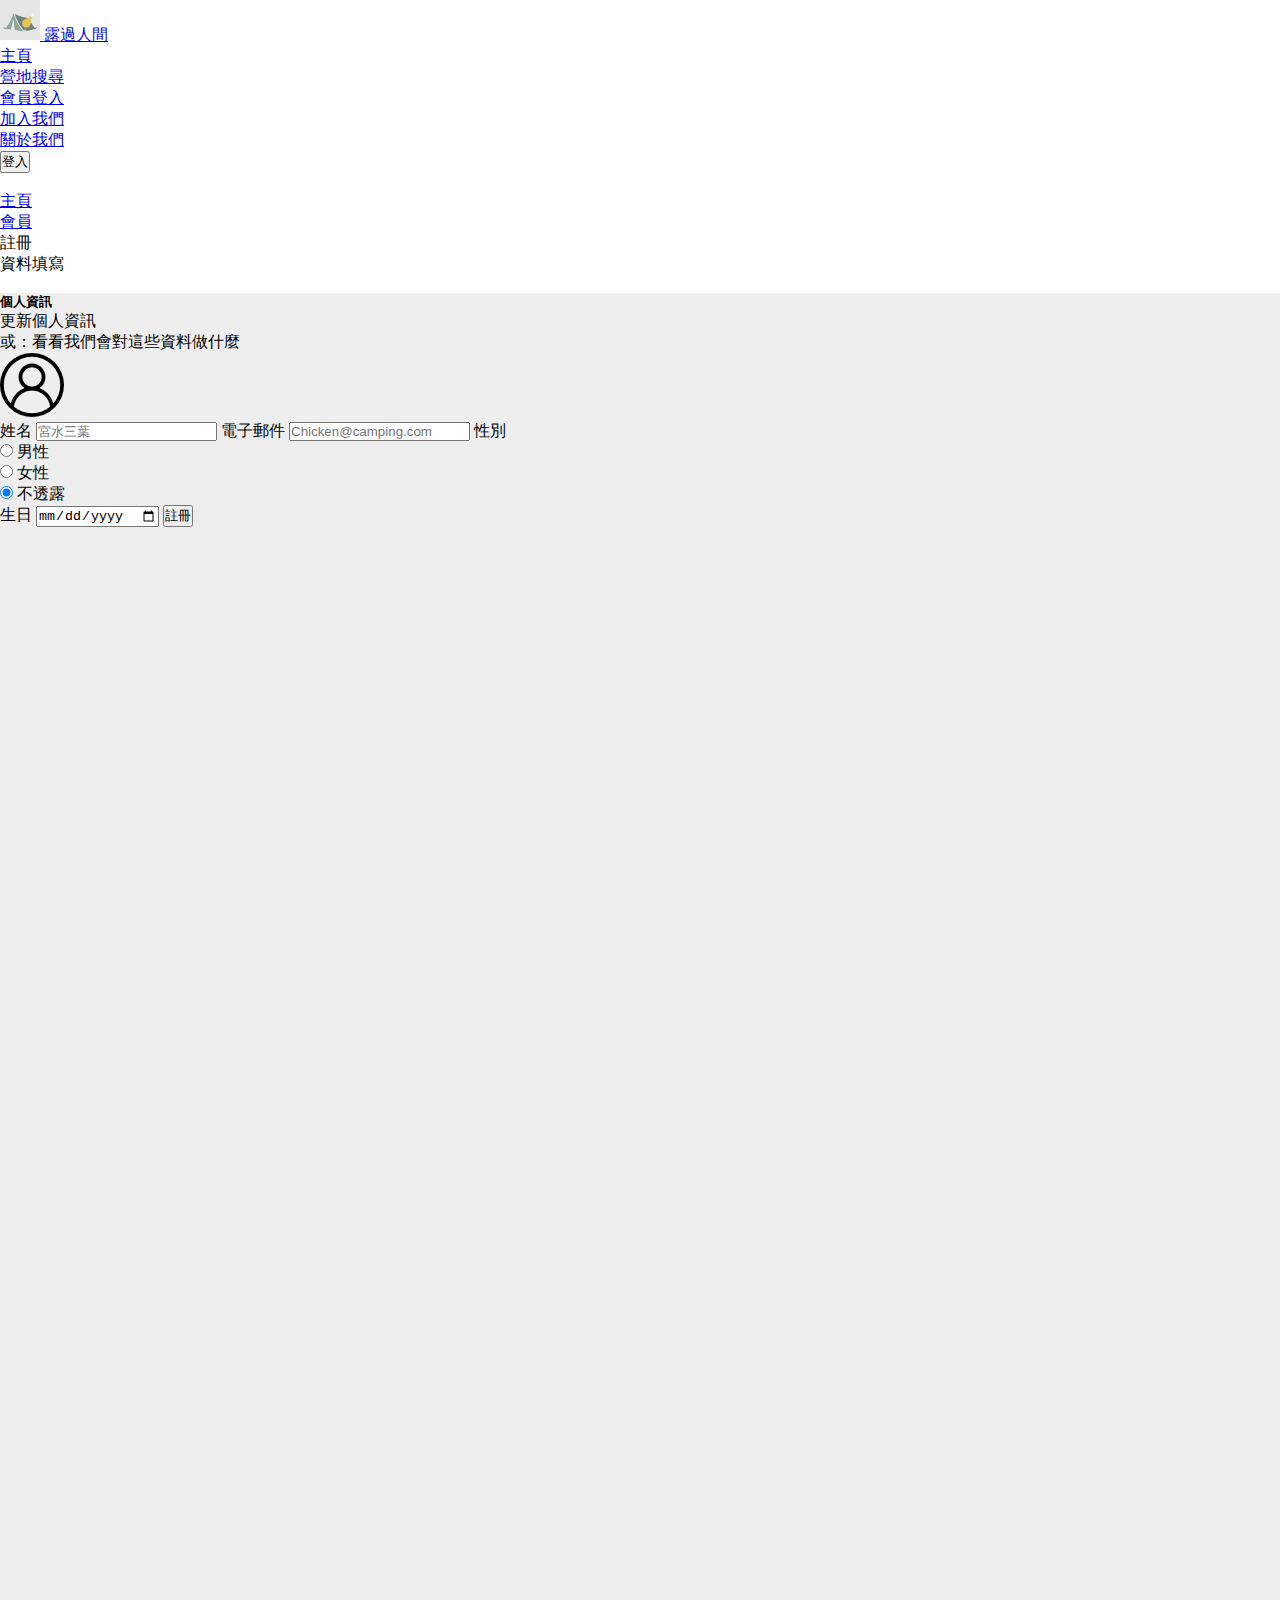
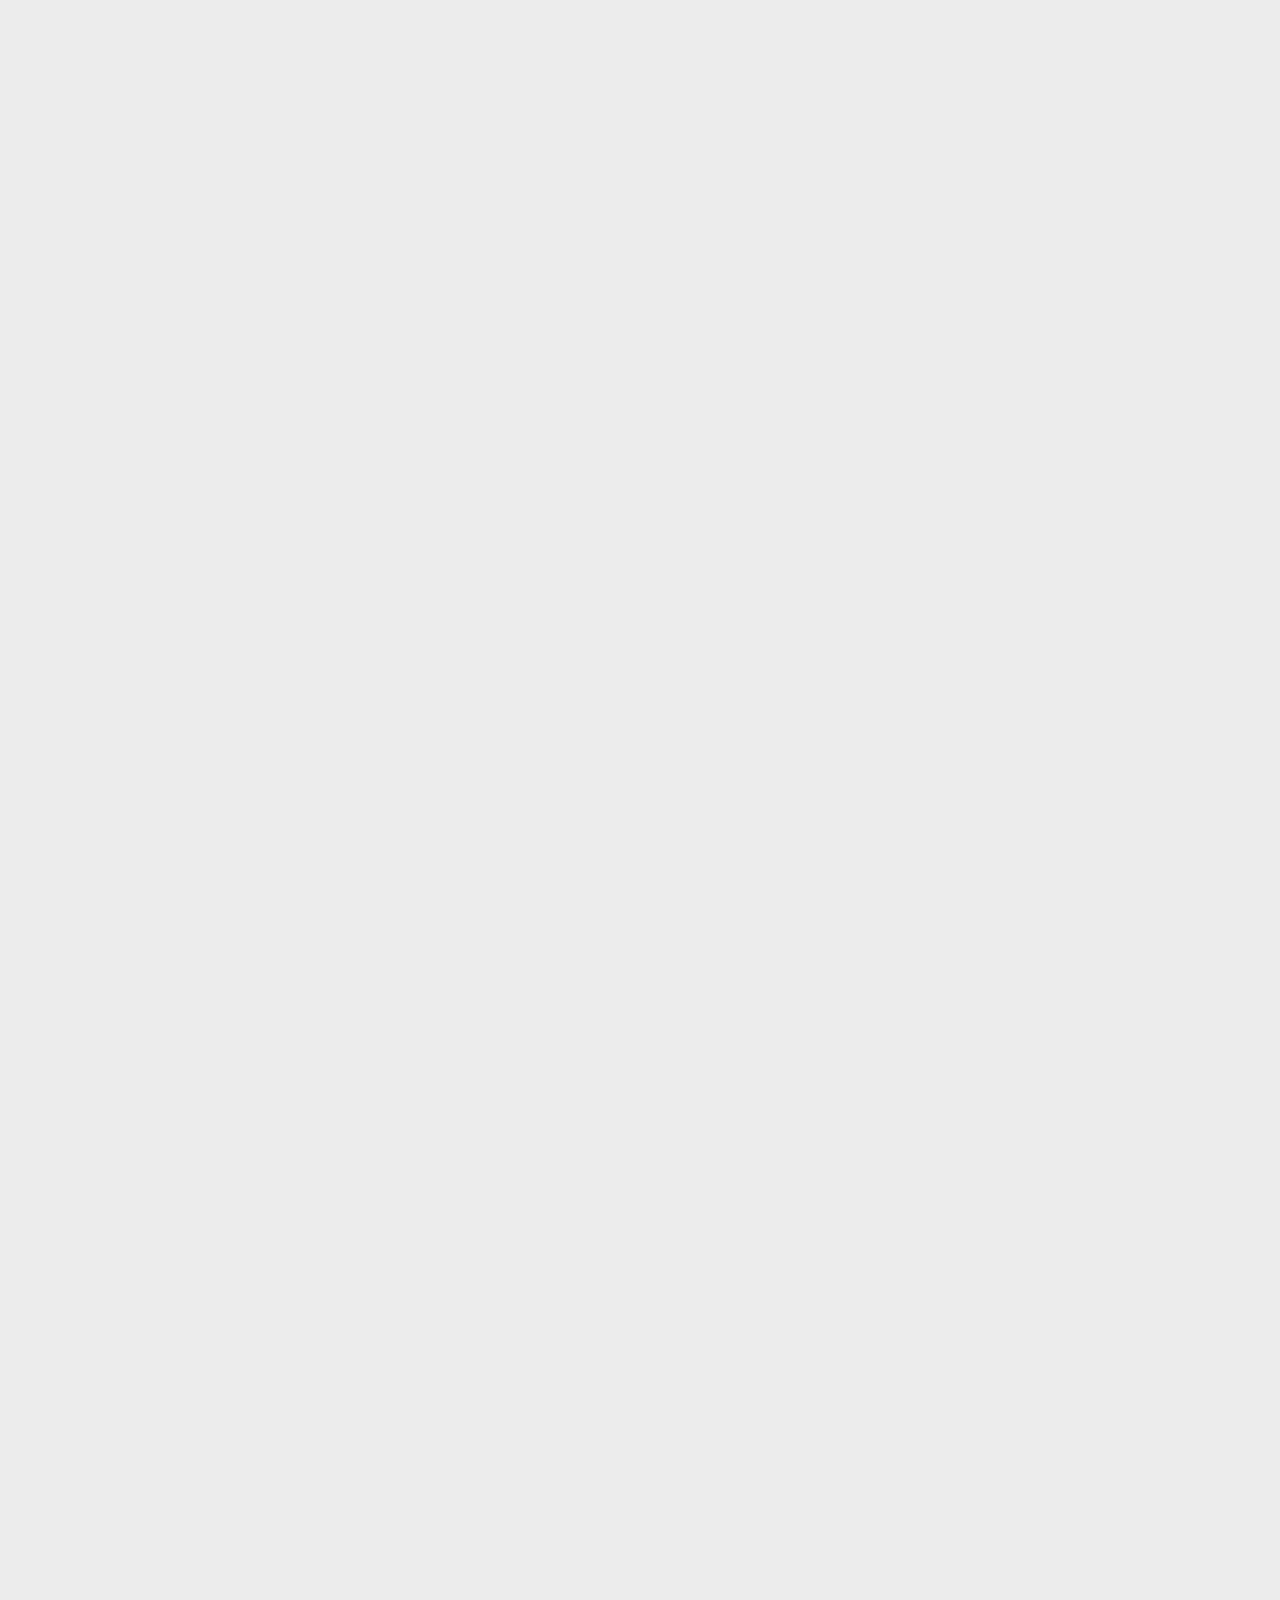
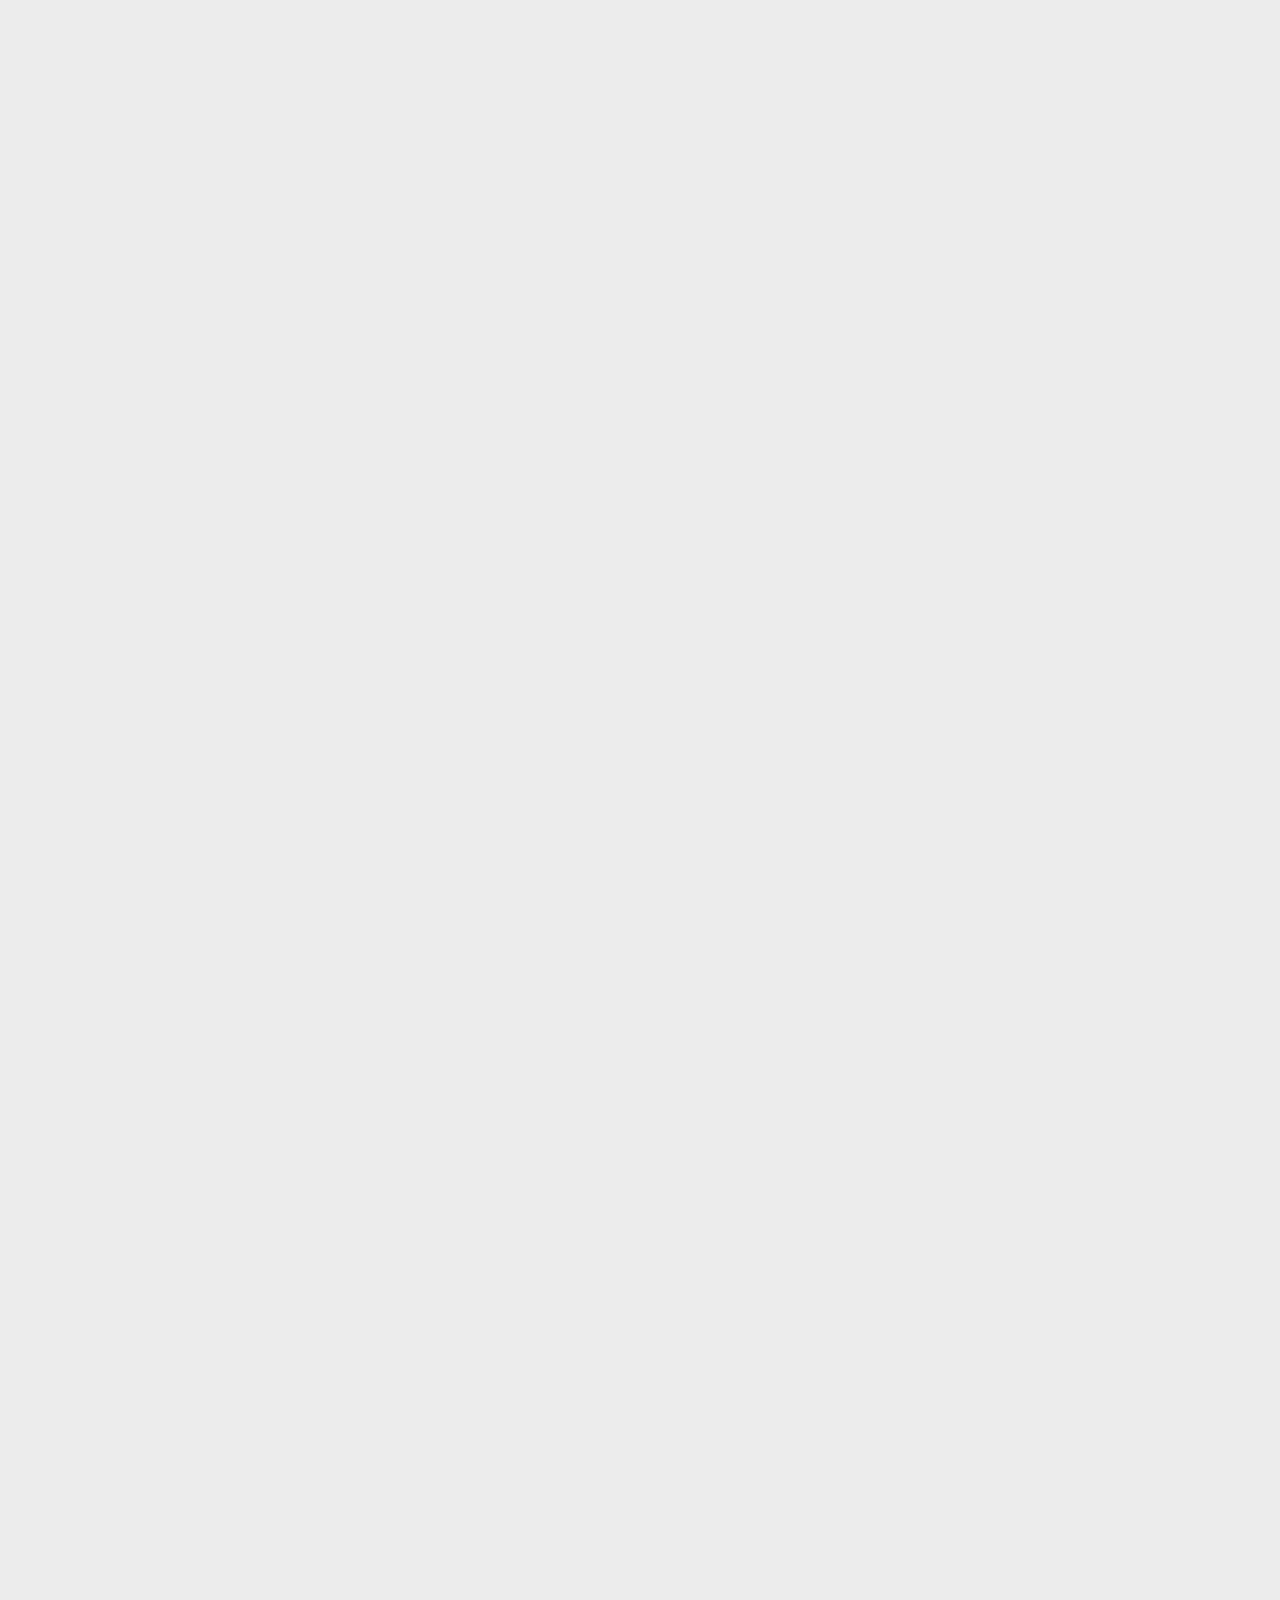
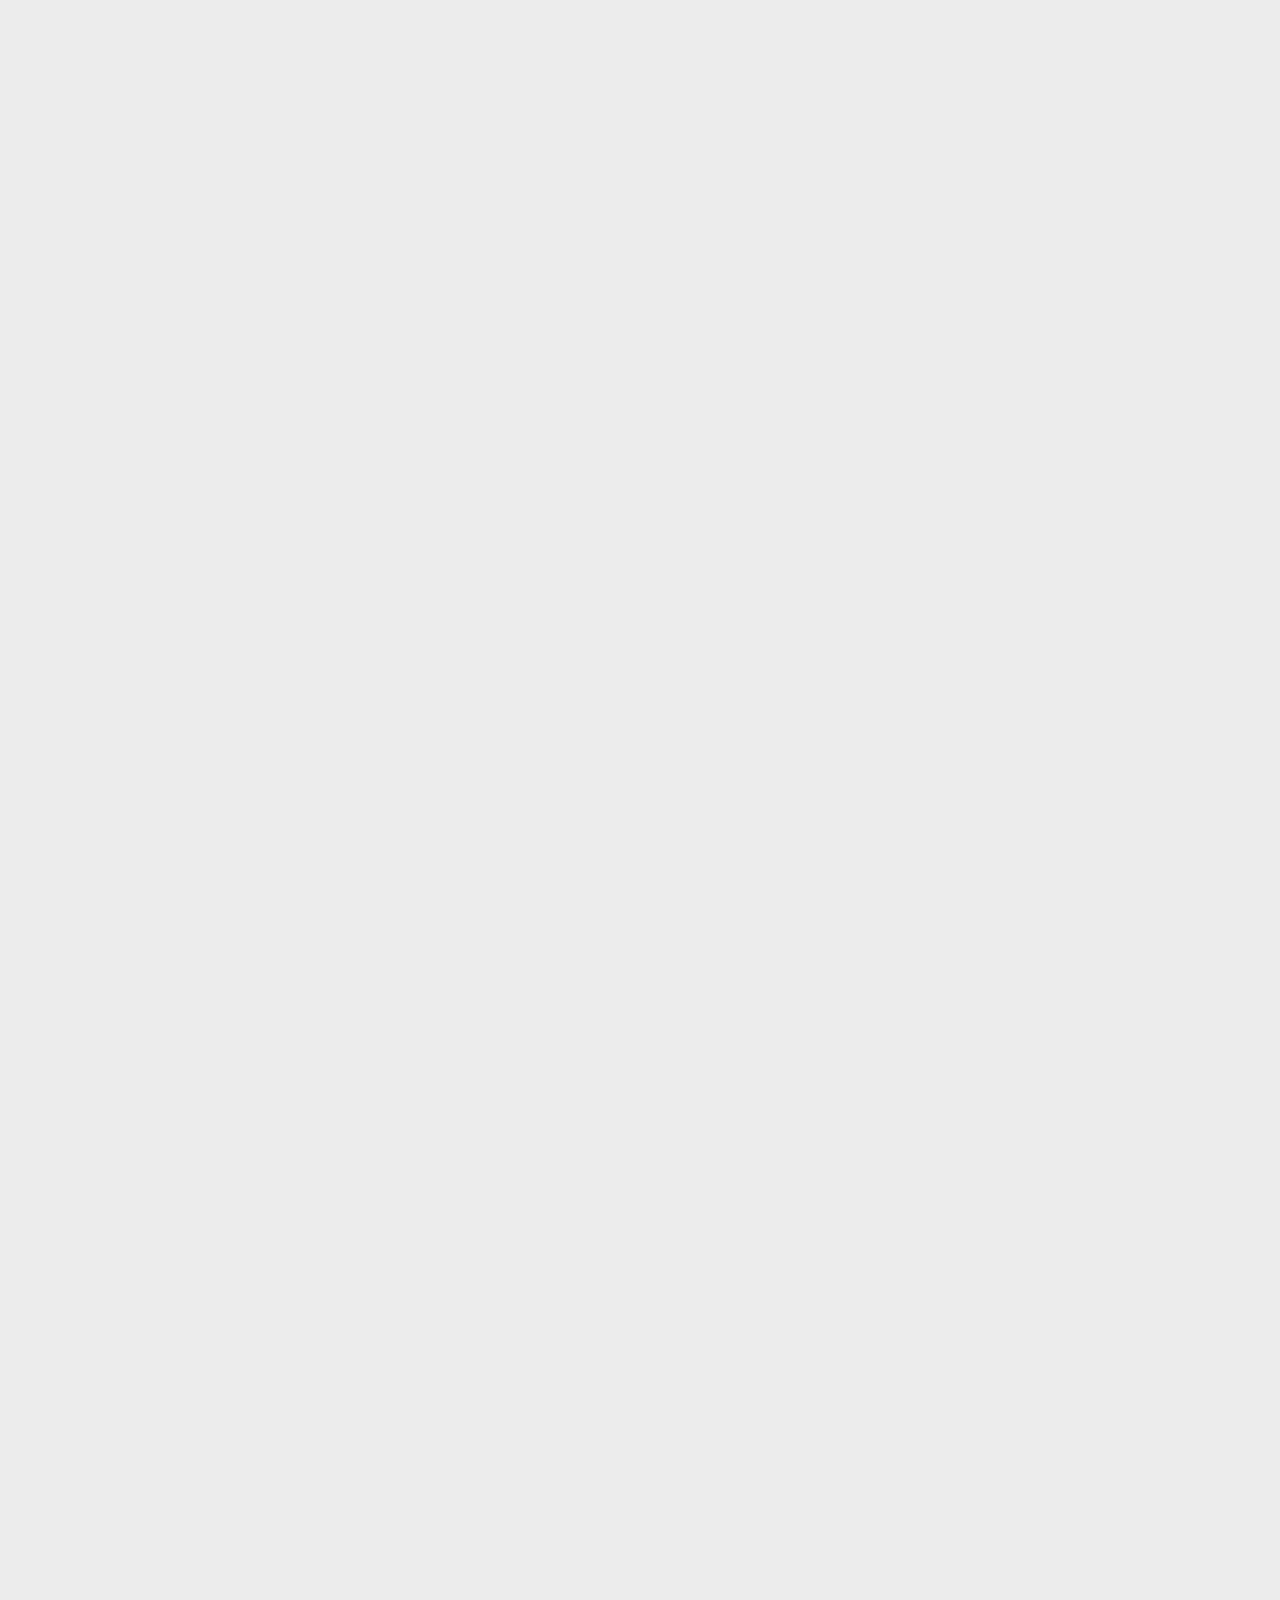
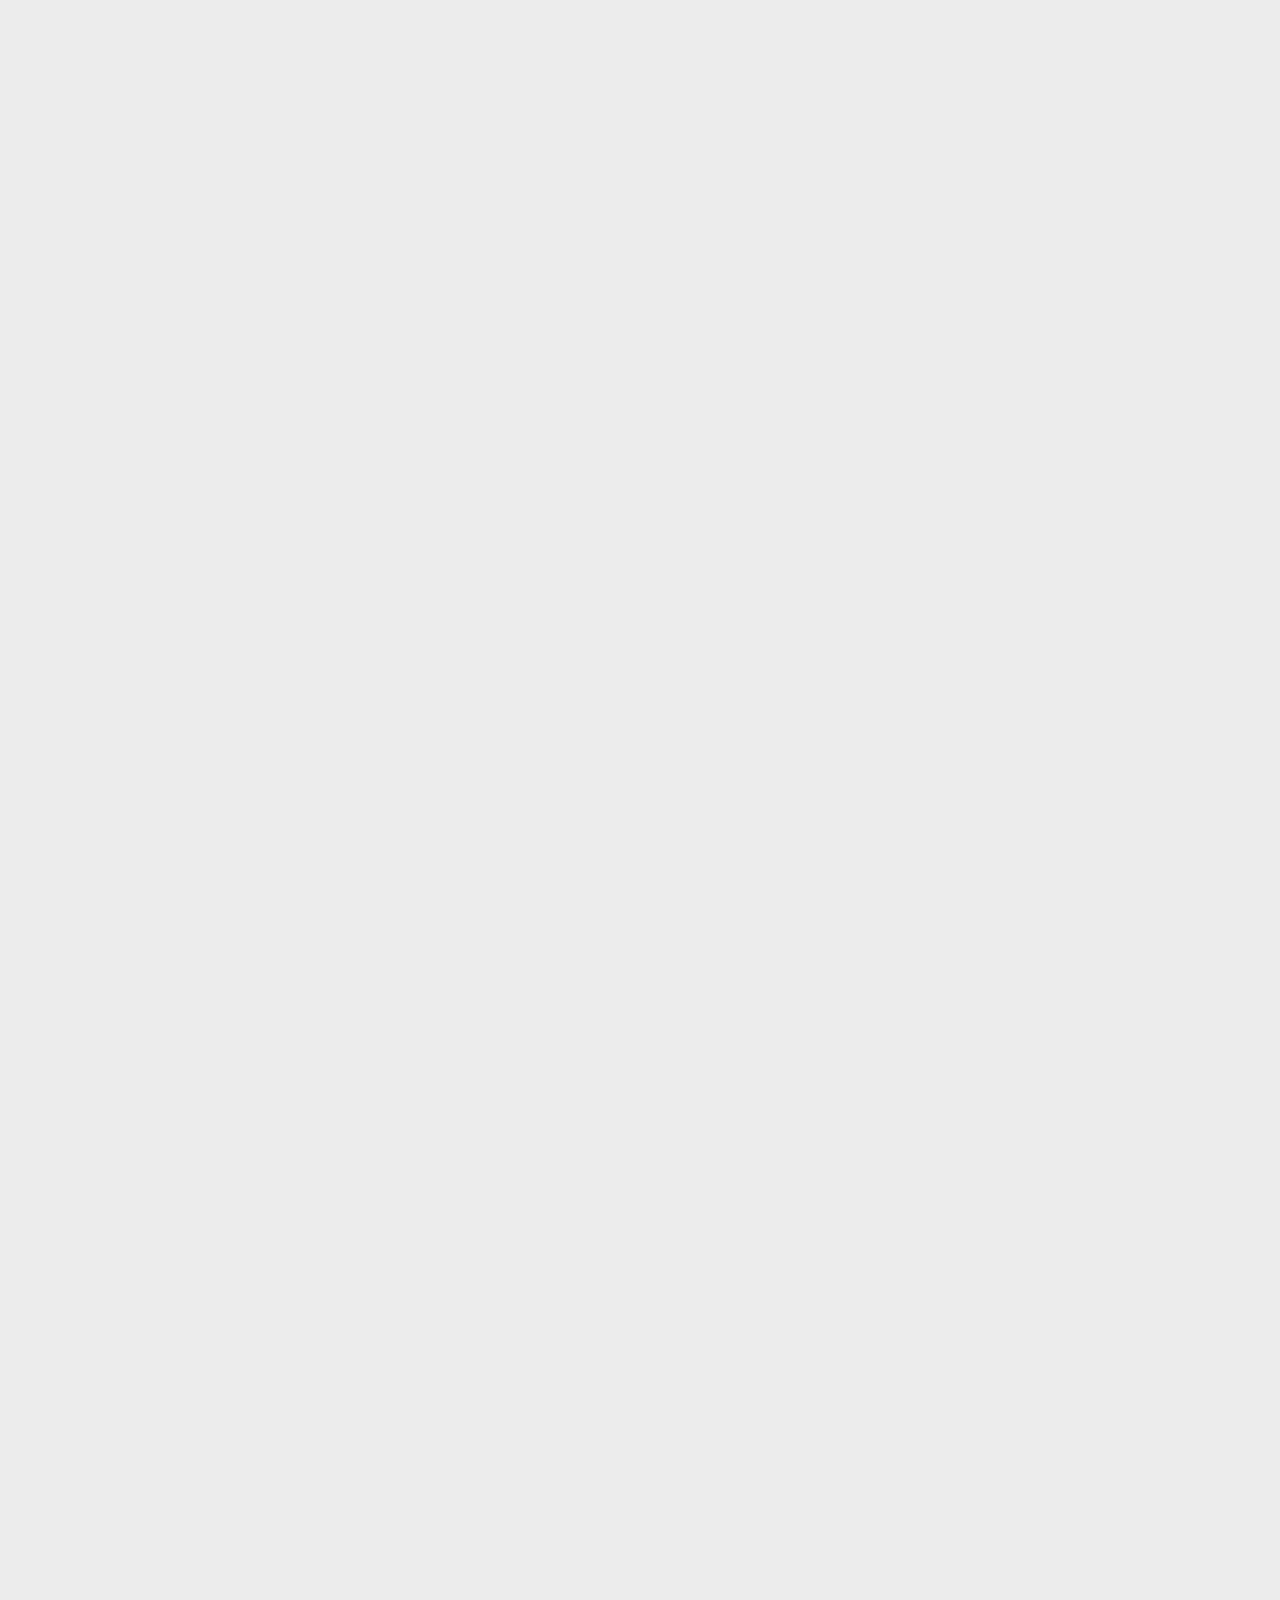
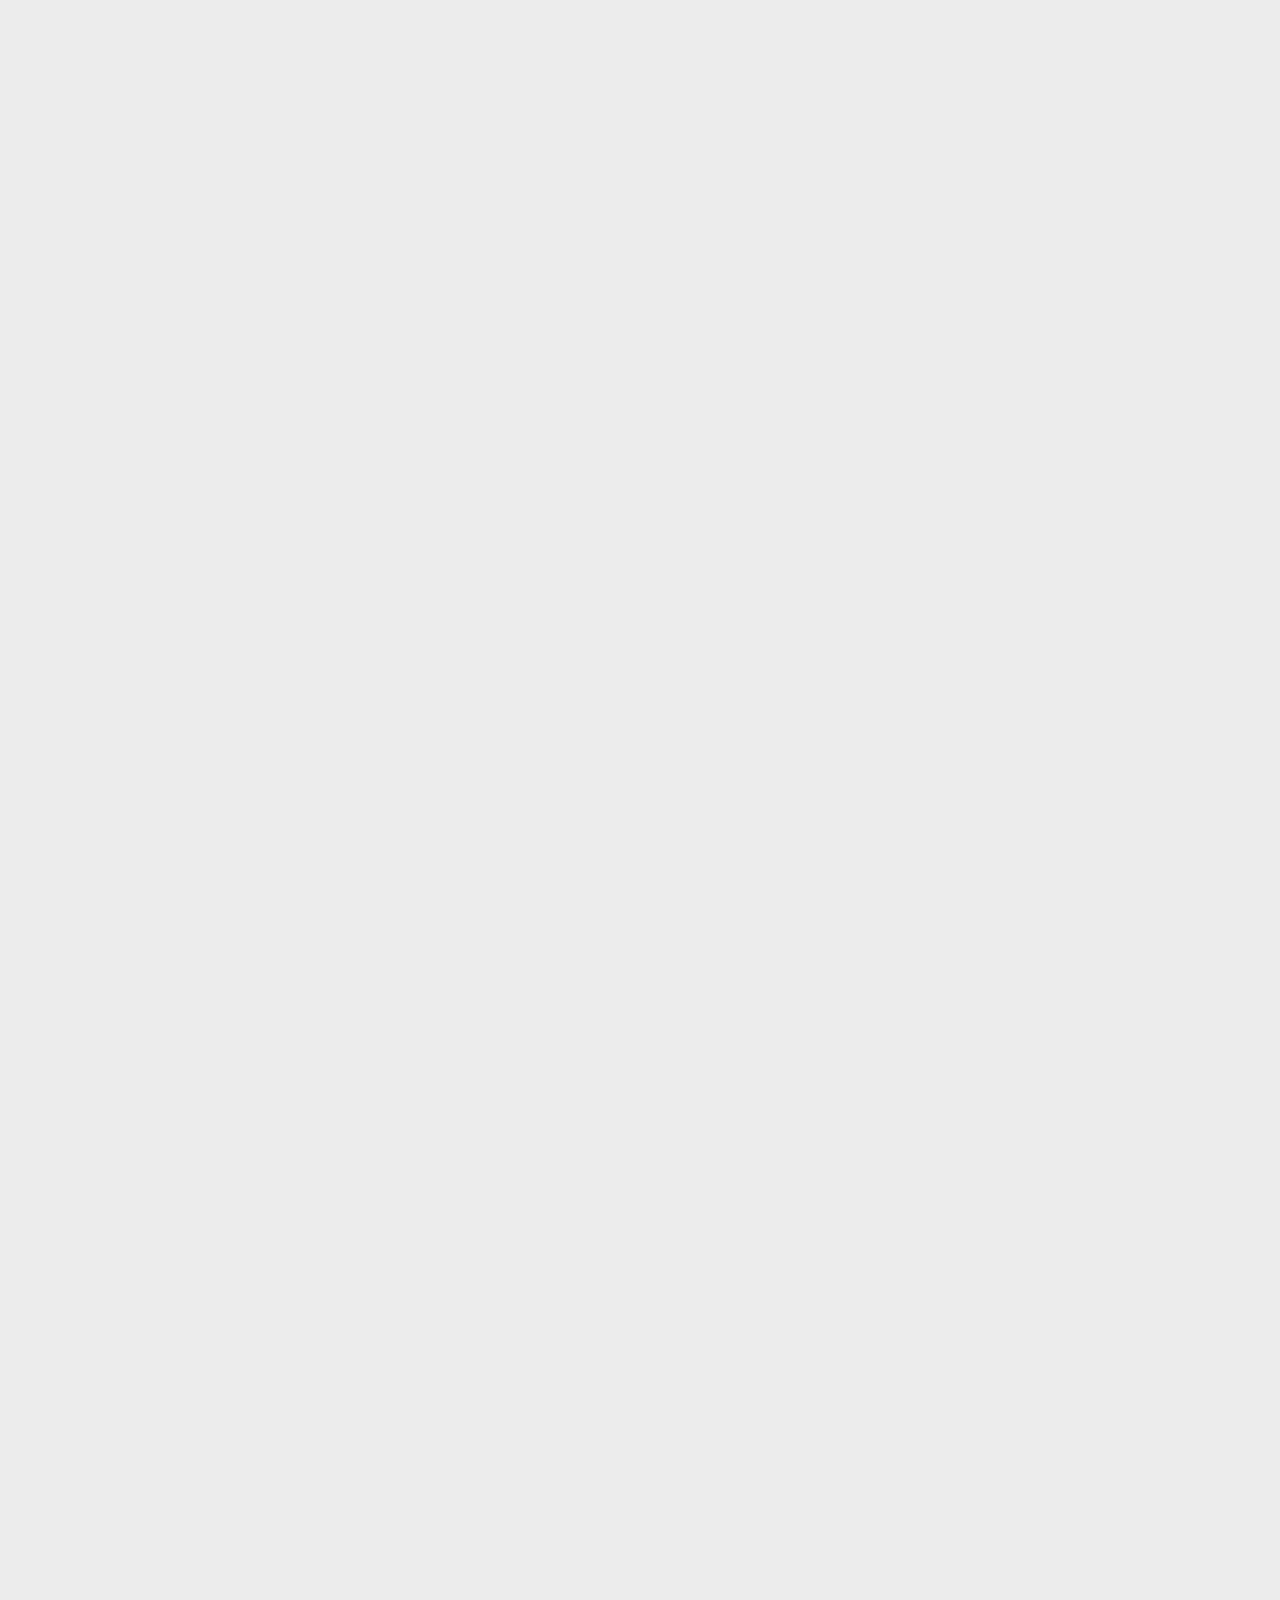
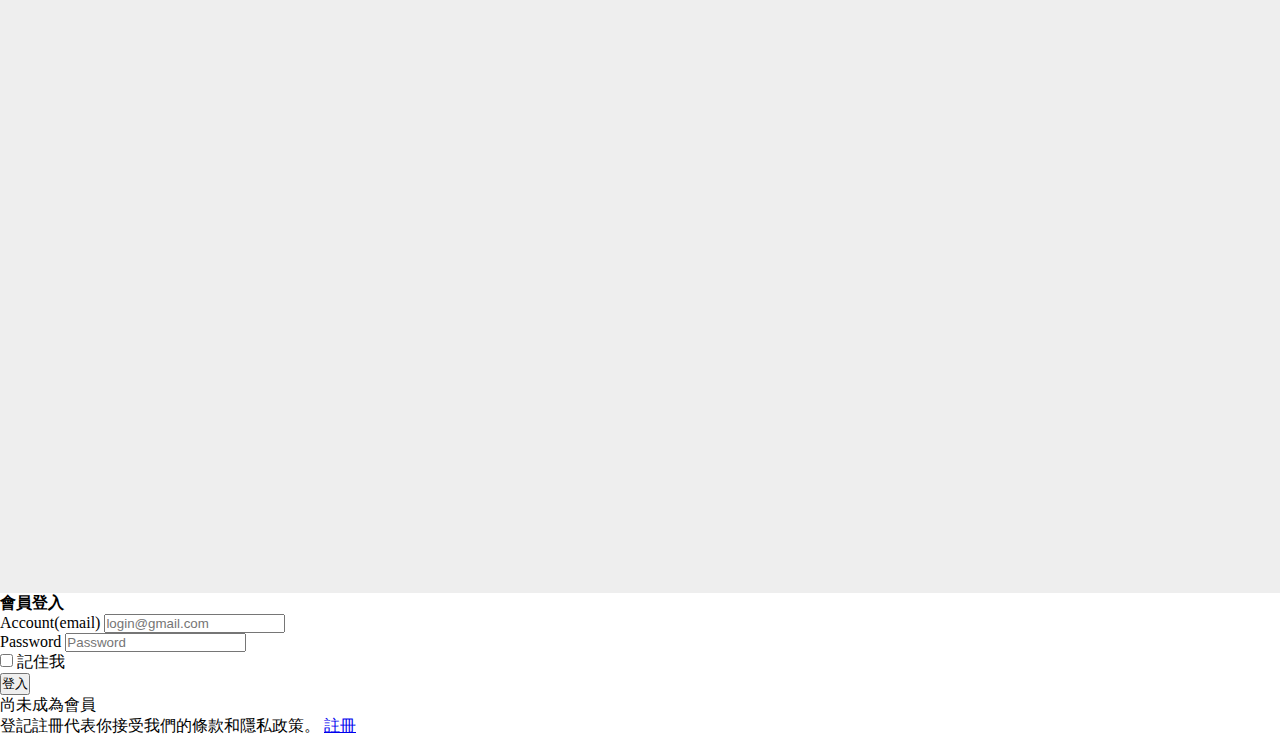
<file: regester.html>
<!DOCTYPE html>
<html lang="en">
  <head>
    <meta charset="utf-8" />
    <meta name="viewport" content="width=device-width, initial-scale=1" />
    <link
      href="https://cdn.jsdelivr.net/npm/bootstrap@5.1.3/dist/css/bootstrap.min.css"
      rel="stylesheet"
      integrity="sha384-1BmE4kWBq78iYhFldvKuhfTAU6auU8tT94WrHftjDbrCEXSU1oBoqyl2QvZ6jIW3"
      crossorigin="anonymous"
    />
    <link rel="stylesheet" href="style.css" />
    <title>regester</title>
  </head>
  <body>
    <!-- hidden nav -->

    <!-- navbar no login  -->
    <header>
      <nav
        class="navbar navbar-expand-md navbar-light p-3 bg-light border-bottom"
      >
        <div
          class="container-lg col-lg-10 d-flex flex-wrap align-items-center justify-content-center"
        >
          <a class="navbar-brand d-flex align-items-center" href="."
            ><img src="/images/Asset 3.png" alt="" height="40px" />
            <span class="px-2">露過人間</span></a
          >
          <ul
            class="nav navbar-nav col-md-10 col-12 col-lg-auto me-lg-auto justify-content-center mb-md-0 align-items-center py-md-2"
          >
            <li class="nav-item">
              <a href="#" class="nav-link link-light active">主頁</a>
            </li>
            <li class="nav-item">
              <a href="#" class="nav-link link-light">營地搜尋</a>
            </li>
            <li class="nav-item">
              <a href="#" class="nav-link link-light">會員登入</a>
            </li>
            <li class="nav-item">
              <a href="#" class="nav-link link-light">加入我們</a>
            </li>
            <li class="nav-item">
              <a href="#" class="nav-link link-light">關於我們</a>
            </li>
          </ul>

          <button
            type="button"
            class="btn btn-outline-secondary"
            data-bs-toggle="modal"
            data-bs-target="#loginModal_regester"
          >
            登入
          </button>
        </div>
      </nav>
    </header>
    <br />

    <!-- breadcrumb -->
    <div class="container col-md-10 col-lg-8 py-2 py-md-3">
      <nav
        class="d-flex align-items-center"
        style="--bs-breadcrumb-divider: '>'"
        aria-label="breadcrumb "
      >
        <ol class="breadcrumb w-100">
          <li class="breadcrumb-item"><a href="/index.html">主頁</a></li>
          <li class="breadcrumb-item"><a href="#">會員</a></li>
          <li class="breadcrumb-item active" aria-current="page">註冊</li>
          <li class="breadcrumb-item active" aria-current="page">資料填寫</li>
        </ol>
      </nav>
    </div>
    <br />

    <!-- signin info -->
    <div
      class="container col-md-10 col-lg-8 px-lg-5 pt-3 pt-xl-5"
      style="background: #eee; height: 1100vh"
    >
      <!-- title -->
      <div class="container-fluid d-flex mx-lg-5">
        <div class="card-body px-0 col-9">
          <h5 class="card-title">個人資訊</h5>
          <p class="card-text">
            更新個人資訊<br />或：看看我們會對這些資料做什麼
          </p>
        </div>
        <div class="d-flex justify-content-center align-items-center">
          <img
            src="/images/user.png"
            alt="大頭貼"
            style="max-width: 80px; max-height: 80px"
          />
        </div>
      </div>
      <!-- form -->
      <form action="" class="mx-md-3 mx-lg-5">
        <label for="data_Name" class="form-label">姓名</label>
        <input
          type="text"
          class="form-control mb-3"
          id="data-Name"
          placeholder="宮水三葉"
        />
        <label for="data_email" class="form-label">電子郵件</label>
        <input
          type="email"
          class="form-control mb-3"
          id="data-email"
          placeholder="Chicken@camping.com"
        />
        <label for="data_gender" class="form-label">性別</label>
        <div class="d-flex px-3 mb-3">
          <div class="form-check">
            <input
              class="form-check-input"
              type="radio"
              name="memberGender"
              id="member_male"
            />
            <label class="form-check-label" for="mamber_male"> 男性 </label>
          </div>
          <div class="form-check">
            <input
              class="form-check-input"
              type="radio"
              name="memberGender"
              id="member_female"
            />
            <label class="form-check-label" for="member_female"> 女性 </label>
          </div>
          <div class="form-check">
            <input
              class="form-check-input"
              type="radio"
              name="memberGender"
              id="member_neither_gender"
              checked
            />
            <label class="form-check-label" for="member_neither_gender">
              不透露
            </label>
          </div>
        </div>

        <label for="data_birthday" class="form-label">生日</label>
        <input
          type="date"
          class="form-control mb-3"
          id="data-birthday"
          placeholder="Chicken@camping.com"
        />
        <button type="submit" onclick="" class="btn btn-primary w-100 mb-3">
          註冊
        </button>
      </form>
    </div>

    <!-- login Modal -->
    <div
      class="modal fade"
      id="loginModal_regester"
      tabindex="-1"
      aria-labelledby="loginModalLabel"
      aria-hidden="true"
    >
      <div class="modal-dialog modal-dialog-centered py-lg-3">
        <div class="modal-content px-3 px-lg-5">
          <div class="modal-header">
            <h4 class="modal-title w-100 text-center">會員登入</h4>
          </div>

          <div class="modal-body">
            <div>
              <label for="logInEmail" class="form-label">Account(email)</label>
              <input
                type="email"
                class="form-control mb-3"
                id="logInEmail"
                placeholder="login@gmail.com"
              />
            </div>
            <div>
              <label for="logInPwd" class="form-label">Password</label>
              <input
                type="text"
                class="form-control mb-3"
                id="logInPwd"
                placeholder="Password"
              />
            </div>
            <div class=""><input type="checkbox" class="mb-3" /> 記住我</div>
            <button type="button" onclick="" class="btn btn-primary w-100 mb-3">
              登入
            </button>
            <div
              id="g_id_onload"
              data-client_id="YOUR_GOOGLE_CLIENT_ID"
              data-login_uri="https://your.domain/your_login_endpoint"
              data-auto_prompt="false"
            ></div>
            <div
              class="g_id_signin"
              data-type="standard"
              data-size="large"
              data-theme="outline"
              data-text="sign_in_with"
              data-shape="rectangular"
              data-logo_alignment="left"
            ></div>
          </div>

          <div class="modal-footer justify-content-center">
            <div class="toSignup text">
              <p>尚未成為會員</p>
              <span>登記註冊代表你接受我們的條款和隱私政策。</span>
              <a href="/signIn.html" type="button" class="member">註冊</a>
            </div>
          </div>
        </div>
      </div>
    </div>
  </body>
</html>
</file>
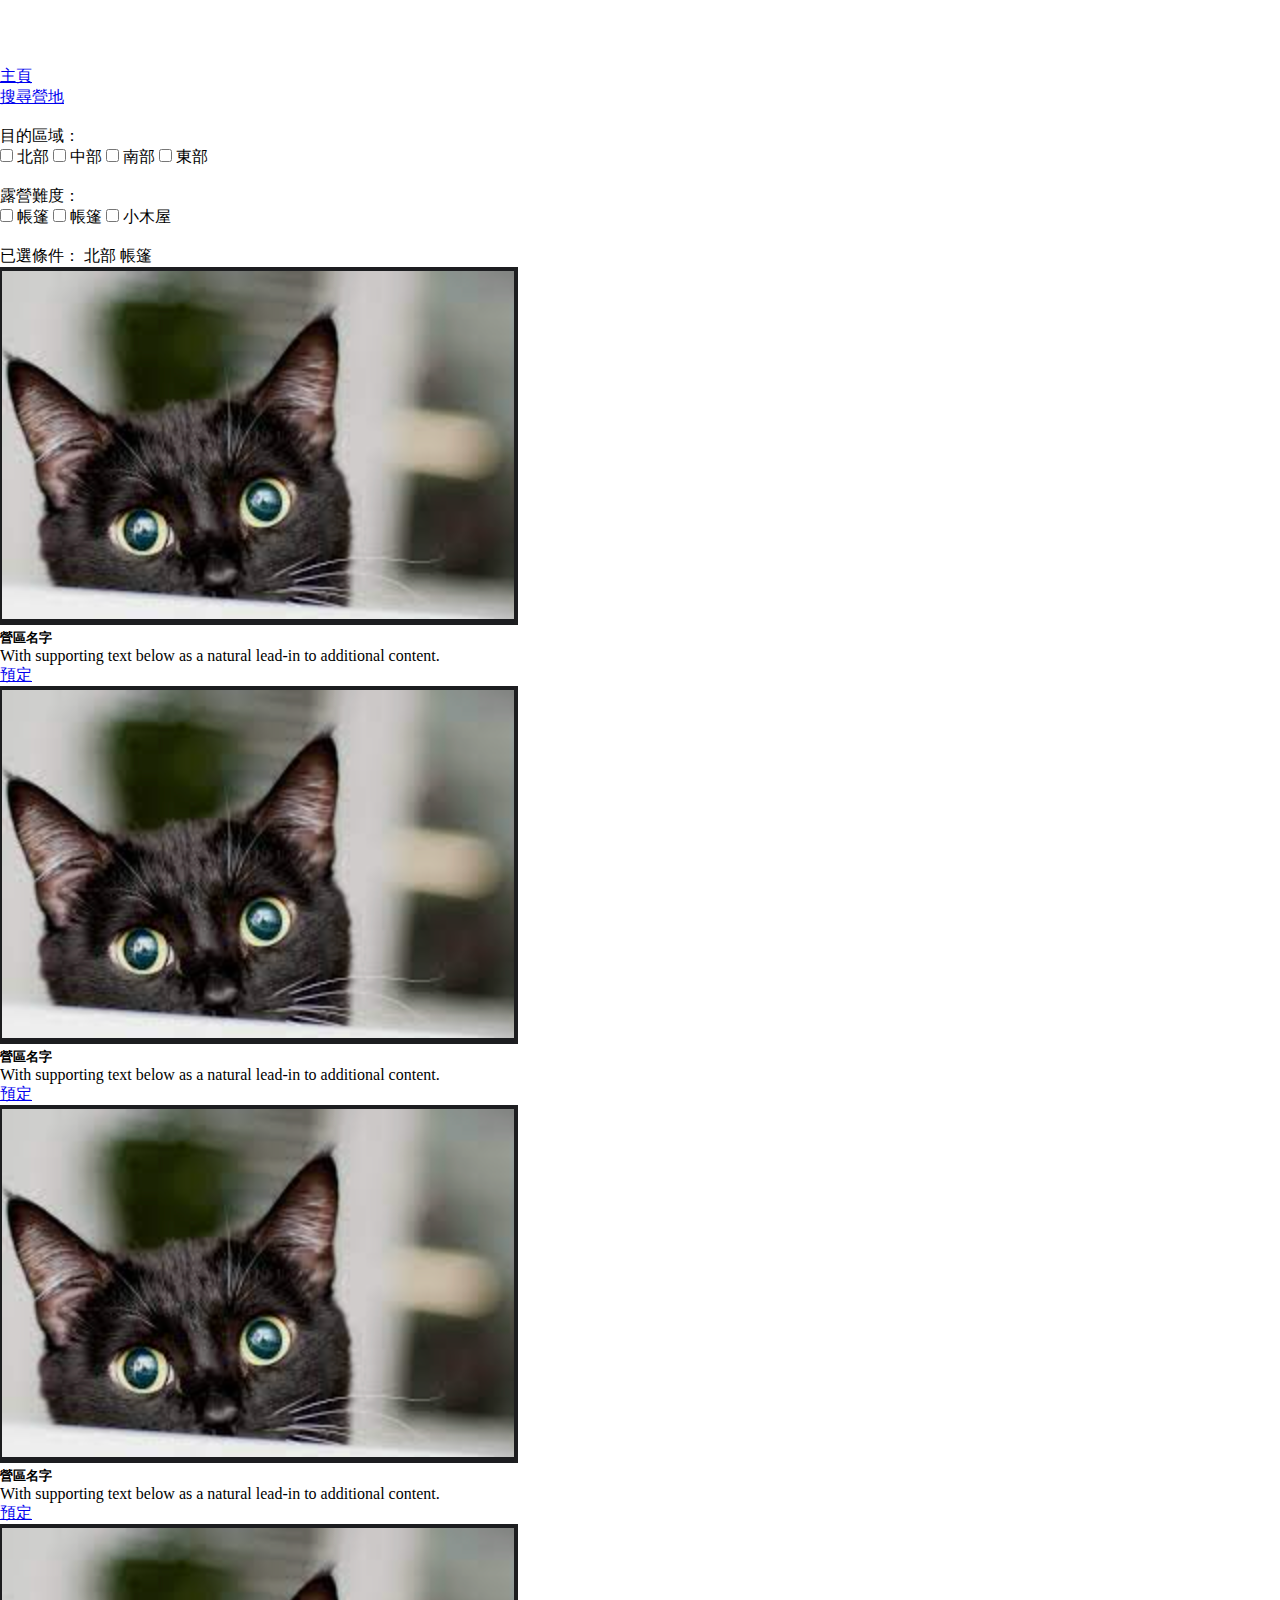
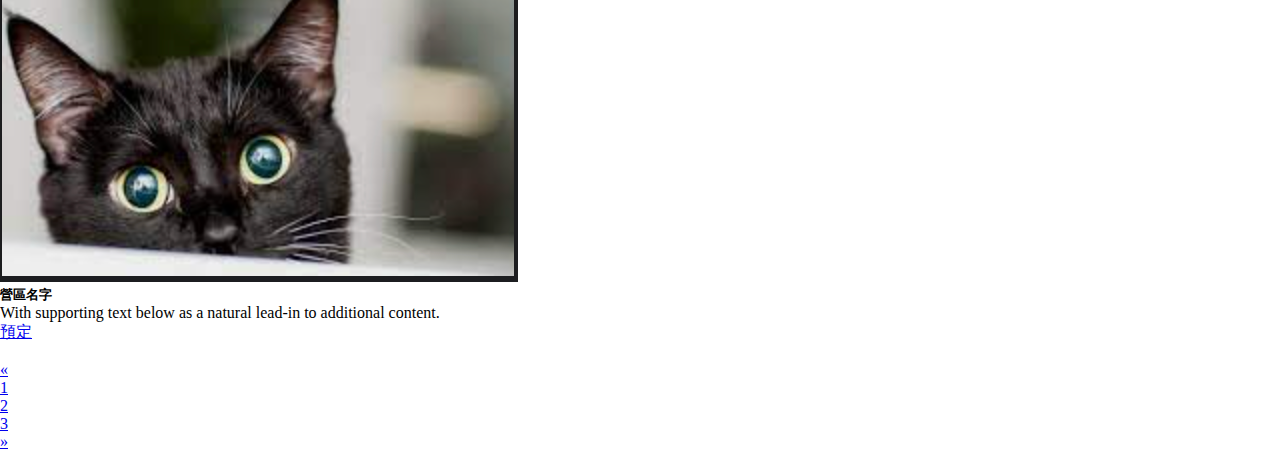
<file: searchPage.html>
<!DOCTYPE html>
<html lang="en">
  <head>
    <meta charset="UTF-8" />
    <meta http-equiv="X-UA-Compatible" content="IE=edge" />
    <meta name="viewport" content="width=searchPage, initial-scale=1.0" />
    <link
      href="https://cdn.jsdelivr.net/npm/bootstrap@5.1.3/dist/css/bootstrap.min.css"
      rel="stylesheet"
      integrity="sha384-1BmE4kWBq78iYhFldvKuhfTAU6auU8tT94WrHftjDbrCEXSU1oBoqyl2QvZ6jIW3"
      crossorigin="anonymous"
    />
    <link rel="stylesheet" href="style.css" />
    <style>
      /* * {
        border: 1px solid magenta;
        box-sizing: border-box;
    } */
    </style>
    <title>search</title>
  </head>
  <body>
    <!-- singin with google -->
    <script src="https://accounts.google.com/gsi/client" async defer></script>
    <!-- fake nav -->
    <div class="container-fluid bg-dark" style="height: 3rem"></div>
    <br />

    <!-- breadcrumb -->
    <div class="container col-md-10 col-lg-8 py-2 py-md-3">
      <nav
        class="d-flex align-items-center"
        style="--bs-breadcrumb-divider: '>'"
        aria-label="breadcrumb "
      >
        <ol class="breadcrumb w-100">
          <li class="breadcrumb-item"><a href=".">主頁</a></li>
          <li class="breadcrumb-item">
            <a href="/searchPage.html">搜尋營地</a>
          </li>
        </ol>
      </nav>
    </div>
    <br />

    <!-- conditions -->
    <div
      class="container d-flex justify-content-center align-items-center container col-md-10 col-lg-8 px-lg-5 pt-3 pt-xl-5 border-bottom bg-light p-1"
    >
      <label for="" class="lead">目的區域：</label>
      <div
        class="btn-group gap-3"
        role="group"
        aria-label="Basic checkbox toggle button group"
      >
        <input
          type="checkbox"
          class="btn-check"
          id="conditionNorth"
          autocomplete="off"
        />
        <label
          class="btn btn-outline-secondary rounded-pill"
          for="conditionNorth"
          >北部</label
        >

        <input
          type="checkbox"
          class="btn-check"
          id="conditionCenter"
          autocomplete="off"
        />
        <label
          class="btn btn-outline-secondary rounded-pill"
          for="conditionCenter"
          >中部</label
        >

        <input
          type="checkbox"
          class="btn-check"
          id="conditionSouth"
          autocomplete="off"
        />
        <label
          class="btn btn-outline-secondary rounded-pill"
          for="conditionSouth"
          >南部</label
        >

        <input
          type="checkbox"
          class="btn-check"
          id="conditionEast"
          autocomplete="off"
        />
        <label
          class="btn btn-outline-secondary rounded-pill"
          for="conditionEast"
          >東部</label
        >
      </div>
    </div>
    <br />

    <div
      class="container d-flex justify-content-center align-items-center container col-md-10 col-lg-8 px-lg-5 pt-3 pt-xl-5 border-bottom bg-light p-1"
    >
      <label for="" class="lead">露營難度：</label>
      <div
        class="btn-group gap-3"
        role="group"
        aria-label="Basic checkbox toggle button group"
      >
        <input
          type="checkbox"
          class="btn-check"
          id="conditionTent"
          autocomplete="off"
        />
        <label
          class="btn btn-outline-secondary rounded-pill"
          for="conditionTent"
          >帳篷</label
        >

        <input
          type="checkbox"
          class="btn-check"
          id="conditionCart"
          autocomplete="off"
        />
        <label
          class="btn btn-outline-secondary rounded-pill"
          for="conditionCart"
          >帳篷</label
        >

        <input
          type="checkbox"
          class="btn-check"
          id="conditionHouse"
          autocomplete="off"
        />
        <label
          class="btn btn-outline-secondary rounded-pill"
          for="conditionHouse"
          >小木屋</label
        >
      </div>
    </div>
    <br />

    <!-- body -->
    <div
      class="container container col-md-10 col-lg-8 px-lg-5 pt-3 pt-xl-5 bg-light"
    >
      <section class="mt-5">
        <div class="container-lg container-md">
          <div class="text-center">
            <p id="selectedCondition">
              已選條件：
              <span class="button disabled">北部</span>
              <span class="button disabled">帳篷</span>
            </p>
          </div>
          <!-- results -->
          <div
            class="row justify-content-center align-items-center overflow-auto"
          >
            <div class="col-6 col-lg-4 col-lg-3">
              <div class="card">
                <img src="/images/cat.png" class="card-img-top" alt="..." />
                <div class="card-body py-3">
                  <h5 class="card-title">營區名字</h5>
                  <p class="card-text">
                    With supporting text below as a natural lead-in to
                    additional content.
                  </p>
                  <a href="#" class="btn btn-outline-primary">預定</a>
                </div>
              </div>
            </div>
            <div class="col-6 col-lg-4 col-lg-3">
              <div class="card">
                <img src="/images/cat.png" class="card-img-top" alt="..." />
                <div class="card-body py-3">
                  <h5 class="card-title">營區名字</h5>
                  <p class="card-text">
                    With supporting text below as a natural lead-in to
                    additional content.
                  </p>
                  <a href="#" class="btn btn-outline-primary">預定</a>
                </div>
              </div>
            </div>
            <div class="col-6 col-lg-4 col-lg-3">
              <div class="card">
                <img src="/images/cat.png" class="card-img-top" alt="..." />
                <div class="card-body py-3">
                  <h5 class="card-title">營區名字</h5>
                  <p class="card-text">
                    With supporting text below as a natural lead-in to
                    additional content.
                  </p>
                  <a href="#" class="btn btn-outline-primary">預定</a>
                </div>
              </div>
            </div>
            <div class="col-6 col-lg-4 col-lg-3">
              <div class="card">
                <img src="/images/cat.png" class="card-img-top" alt="..." />
                <div class="card-body py-3">
                  <h5 class="card-title">營區名字</h5>
                  <p class="card-text">
                    With supporting text below as a natural lead-in to
                    additional content.
                  </p>
                  <a href="#" class="btn btn-outline-primary">預定</a>
                </div>
              </div>
            </div>
          </div>
        </div>
      </section>
    </div>
    <br />

    <nav aria-label="Page navigation">
      <ul class="pagination justify-content-center">
        <li class="page-item">
          <a class="page-link" href="#" aria-label="Previous">
            <span aria-hidden="true">&laquo;</span>
          </a>
        </li>
        <li class="page-item active"><a class="page-link" href="#">1</a></li>
        <li class="page-item"><a class="page-link" href="#">2</a></li>
        <li class="page-item"><a class="page-link" href="#">3</a></li>
        <li class="page-item">
          <a class="page-link" href="#" aria-label="Next">
            <span aria-hidden="true">&raquo;</span>
          </a>
        </li>
      </ul>
    </nav>

    <!-- bootstrap -->
    <script
      src="https://cdn.jsdelivr.net/npm/bootstrap@5.1.3/dist/js/bootstrap.bundle.min.js"
      integrity="sha384-ka7Sk0Gln4gmtz2MlQnikT1wXgYsOg+OMhuP+IlRH9sENBO0LRn5q+8nbTov4+1p"
      crossorigin="anonymous"
    ></script>
  </body>
</html>
</file>
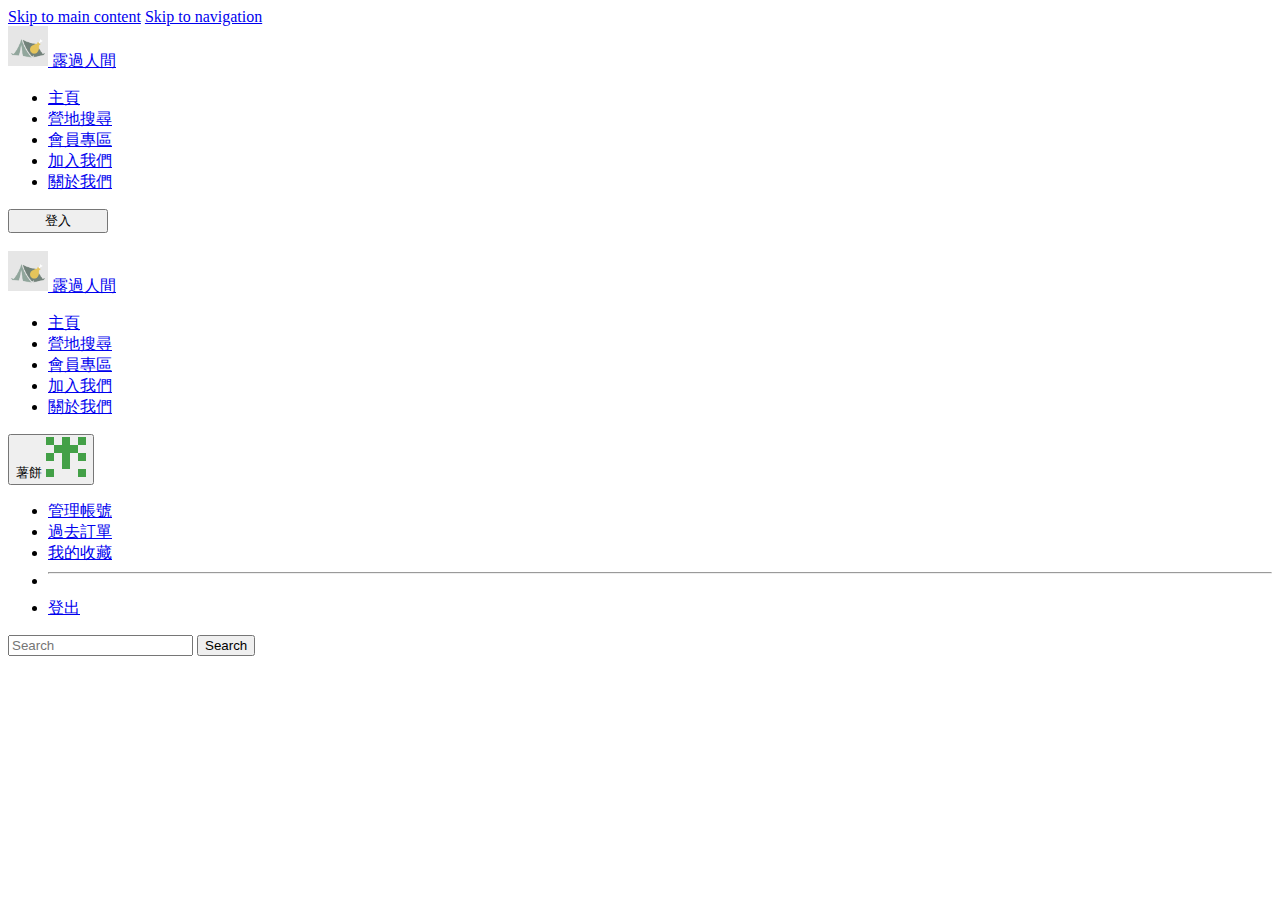
<file: html/header.html>
<!DOCTYPE html>
<html lang="en">
  <head>
    <meta charset="UTF-8" />
    <meta http-equiv="X-UA-Compatible" content="IE=edge" />
    <meta name="viewport" content="width=device-width, initial-scale=1.0" />
    <!-- bootstrap -->
    <link
      href="https://cdn.jsdelivr.net/npm/bootstrap@5.1.3/dist/css/bootstrap.min.css"
      rel="stylesheet"
      integrity="sha384-1BmE4kWBq78iYhFldvKuhfTAU6auU8tT94WrHftjDbrCEXSU1oBoqyl2QvZ6jIW3"
      crossorigin="anonymous"
    />
    <title>Document</title>
  </head>
  <body>
    <!-- singin with google 這個不能少！-->
    <script src="https://accounts.google.com/gsi/client" async defer></script>
    <!-- hidden btn -->
    <div class="skippy visually-hidden-focusable overflow-hidden">
      <div class="container-xl">
        <a class="d-inline-flex p-2 m-1" href="#maincontent"
          >Skip to main content</a
        >
        <a class="d-inline-flex p-2 m-1" href="#navigation"
          >Skip to navigation</a
        >
      </div>
    </div>

    <!-- navbar no login  -->
    <header>
      <nav
        class="navbar navbar-expand-md navbar-light p-3 bg-light border-bottom"
      >
        <div
          class="container-lg col-lg-10 d-flex flex-wrap align-items-center justify-content-center"
        >
          <a class="navbar-brand d-flex align-items-center" href="."
            ><img src="/images/Asset 3.png" alt="" height="40px" />
            <span class="px-2">露過人間</span></a
          >
          <ul
            class="nav navbar-nav col-md-10 col-12 col-lg-auto m-auto justify-content-center mb-md-0 align-items-center py-md-2"
          >
            <li class="nav-item">
              <a href="#" class="nav-link link-light active">主頁</a>
            </li>
            <li class="nav-item">
              <a href="/searchPage.html" class="nav-link link-light"
                >營地搜尋</a
              >
            </li>
            <li class="nav-item">
              <a href="/accountSettings.html" class="nav-link link-light"
                >會員專區</a
              >
            </li>
            <li class="nav-item">
              <a href="/listProperty.html" class="nav-link link-light"
                >加入我們</a
              >
            </li>
            <li class="nav-item">
              <a href="#" class="nav-link link-light">關於我們</a>
            </li>
          </ul>

          <button
            type="button"
            class="btn btn-outline-secondary"
            data-bs-toggle="modal"
            data-bs-target="#loginModal"
            style="min-width: 100px"
          >
            登入
          </button>
        </div>
      </nav>
    </header>
    <br />

    <!-- navbar with login -->
    <header>
      <nav
        class="navbar navbar-expand-md navbar-light bg-light border-bottom"
        id="navigatiion"
      >
        <div
          class="container-lg col-lg-10 d-flex flex-wrap align-items-center justify-content-center"
        >
          <a class="navbar-brand d-flex align-items-center" href="."
            ><img src="/images/Asset 3.png" alt="" height="40px" />
            <span class="px-2">露過人間</span></a
          >
          <ul
            class="nav navbar-nav col-md-10 col-12 col-lg-auto m-auto justify-content-center mb-md-0 align-items-center py-md-2"
          >
            <li class="nav-item">
              <a href="#" class="nav-link link-light active">主頁</a>
            </li>
            <li class="nav-item">
              <a href="/searchPage.html" class="nav-link link-light"
                >營地搜尋</a
              >
            </li>
            <li class="nav-item">
              <a href="/accountSettings.html" class="nav-link link-light"
                >會員專區</a
              >
            </li>
            <li class="nav-item">
              <a href="/listProperty.html" class="nav-link link-light"
                >加入我們</a
              >
            </li>
            <li class="nav-item">
              <a href="#" class="nav-link link-light">關於我們</a>
            </li>
          </ul>

          <div class="btn-group">
            <button
              href="#"
              class="btn btn-light text-decoration-none dropdown dropdown-toggle"
              id="loginDropdown"
              data-bs-toggle="dropdown"
              aria-expanded="false"
            >
              <span class="me-1" id="loginName">薯餅</span>
              <img
                src="/images/avatars/01.svg"
                alt="mdo"
                width="40"
                height="40"
                class="rounded-circle"
              />
            </button>
            <ul
              class="dropdown-menu dropdown-menu-end"
              aria-labelledby="loginDropdown"
              style="z-index: 1021"
            >
              <li>
                <a class="dropdown-item" href="/accountSettings.html#管理帳號"
                  >管理帳號</a
                >
              </li>
              <li>
                <a class="dropdown-item" href="/accountSettings.html#過去訂單"
                  >過去訂單</a
                >
              </li>
              <li>
                <a class="dropdown-item" href="/accountSettings.html#我的收藏"
                  >我的收藏</a
                >
              </li>
              <li><hr class="dropdown-divider" /></li>
              <li><a class="dropdown-item" href="#">登出</a></li>
            </ul>
          </div>
        </div>
      </nav>
    </header>

    <!-- search bar -->
    <nav class="navbar navbar-expand-lg navbar-light bg-light sticky-top">
      <div class="container-fluid d-flex justify-content-center">
        <form class="d-flex">
          <input
            class="form-control me-2"
            type="search"
            placeholder="Search"
            aria-label="Search"
          />
          <button class="btn btn-outline-success" type="submit">Search</button>
        </form>
      </div>
    </nav>
    <br />
    <!-- bootstrap -->
    <!-- bootstrap -->
    <script
      src="https://cdn.jsdelivr.net/npm/bootstrap@5.1.3/dist/js/bootstrap.bundle.min.js"
      integrity="sha384-ka7Sk0Gln4gmtz2MlQnikT1wXgYsOg+OMhuP+IlRH9sENBO0LRn5q+8nbTov4+1p"
      crossorigin="anonymous"
    ></script>
  </body>
</html>
</file>
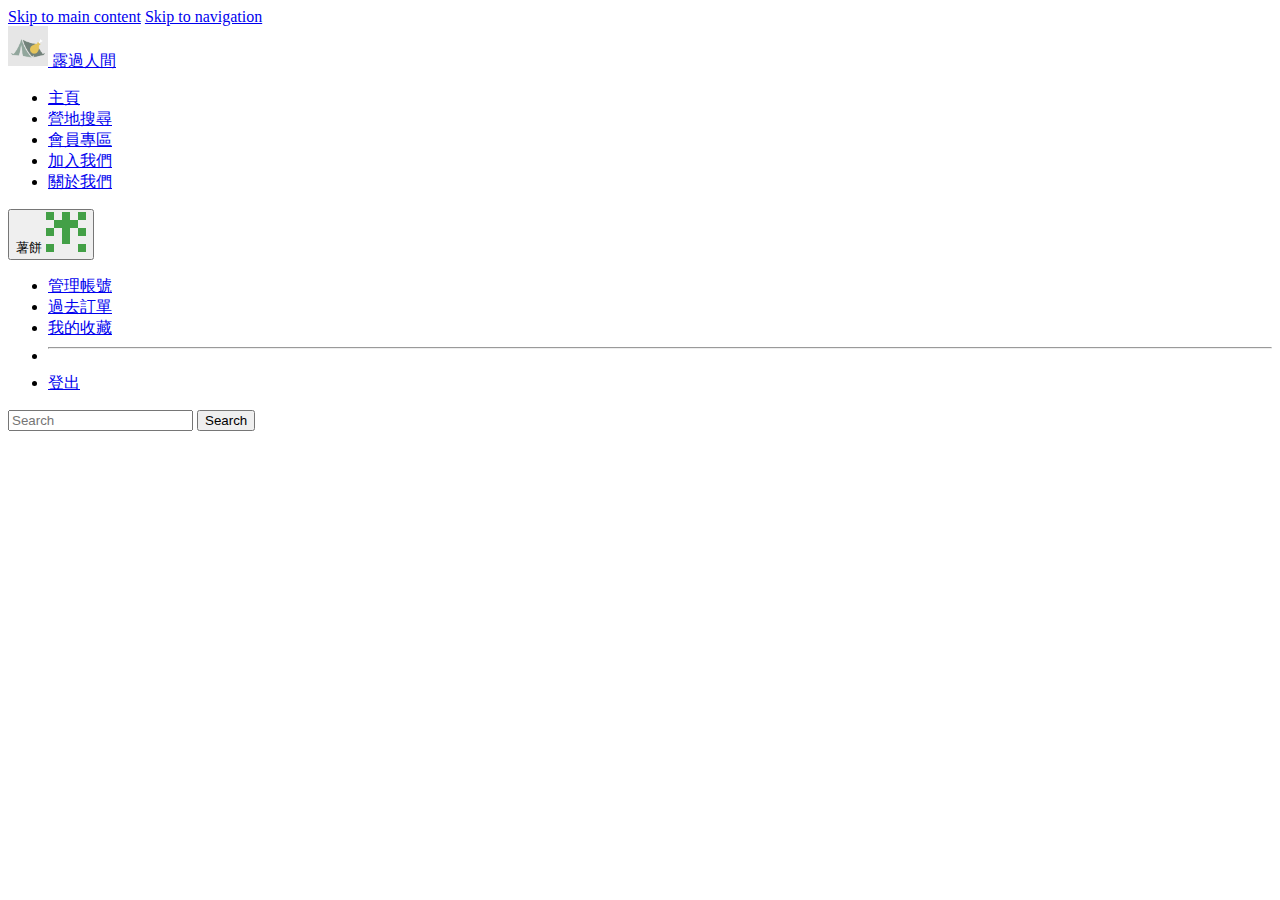
<file: html/navbarLogin.html>
<!DOCTYPE html>
<html lang="en">
  <head>
    <meta charset="UTF-8" />
    <meta http-equiv="X-UA-Compatible" content="IE=edge" />
    <meta name="viewport" content="width=device-width, initial-scale=1.0" />
    <!-- bootstrap -->
    <link
      href="https://cdn.jsdelivr.net/npm/bootstrap@5.1.3/dist/css/bootstrap.min.css"
      rel="stylesheet"
      integrity="sha384-1BmE4kWBq78iYhFldvKuhfTAU6auU8tT94WrHftjDbrCEXSU1oBoqyl2QvZ6jIW3"
      crossorigin="anonymous"
    />
    <title>Document</title>
  </head>
  <body>
    <!-- singin with google 這個不能少！-->
    <script src="https://accounts.google.com/gsi/client" async defer></script>
    <!-- hidden btn -->
    <div class="skippy visually-hidden-focusable overflow-hidden">
      <div class="container-xl">
        <a class="d-inline-flex p-2 m-1" href="#maincontent"
          >Skip to main content</a
        >
        <a class="d-inline-flex p-2 m-1" href="#navigation"
          >Skip to navigation</a
        >
      </div>
    </div>

    <!-- navbar with login -->
    <header>
      <nav
        class="navbar navbar-expand-md navbar-light bg-light border-bottom"
        id="navigatiion"
      >
        <div
          class="container-lg col-lg-10 d-flex flex-wrap align-items-center justify-content-center"
        >
          <a class="navbar-brand d-flex align-items-center" href="."
            ><img src="/images/Asset 3.png" alt="" height="40px" />
            <span class="px-2">露過人間</span></a
          >
          <ul
            class="nav navbar-nav col-md-10 col-12 col-lg-auto m-auto justify-content-center mb-md-0 align-items-center py-md-2"
          >
            <li class="nav-item">
              <a href="#" class="nav-link link-light active">主頁</a>
            </li>
            <li class="nav-item">
              <a href="/searchPage.html" class="nav-link link-light"
                >營地搜尋</a
              >
            </li>
            <li class="nav-item">
              <a href="/accountSettings.html" class="nav-link link-light"
                >會員專區</a
              >
            </li>
            <li class="nav-item">
              <a href="/listProperty.html" class="nav-link link-light"
                >加入我們</a
              >
            </li>
            <li class="nav-item">
              <a href="#" class="nav-link link-light">關於我們</a>
            </li>
          </ul>

          <div class="btn-group">
            <button
              href="#"
              class="btn btn-light text-decoration-none dropdown dropdown-toggle"
              id="loginDropdown"
              data-bs-toggle="dropdown"
              aria-expanded="false"
            >
              <span class="me-1" id="loginName">薯餅</span>
              <img
                src="/images/avatars/01.svg"
                alt="mdo"
                width="40"
                height="40"
                class="rounded-circle"
              />
            </button>
            <ul
              class="dropdown-menu dropdown-menu-end"
              aria-labelledby="loginDropdown"
              style="z-index: 1021"
            >
              <li>
                <a class="dropdown-item" href="/accountSettings.html#管理帳號"
                  >管理帳號</a
                >
              </li>
              <li>
                <a class="dropdown-item" href="/accountSettings.html#過去訂單"
                  >過去訂單</a
                >
              </li>
              <li>
                <a class="dropdown-item" href="/accountSettings.html#我的收藏"
                  >我的收藏</a
                >
              </li>
              <li><hr class="dropdown-divider" /></li>
              <li><a class="dropdown-item" href="#">登出</a></li>
            </ul>
          </div>
        </div>
      </nav>
    </header>

    <!-- search bar -->
    <nav class="navbar navbar-expand-lg navbar-light bg-light sticky-top">
      <div class="container-fluid d-flex justify-content-center">
        <form class="d-flex">
          <input
            class="form-control me-2"
            type="search"
            placeholder="Search"
            aria-label="Search"
          />
          <button class="btn btn-outline-success" type="submit">Search</button>
        </form>
      </div>
    </nav>
    <br />
    <!-- bootstrap -->
    <!-- bootstrap -->
    <script
      src="https://cdn.jsdelivr.net/npm/bootstrap@5.1.3/dist/js/bootstrap.bundle.min.js"
      integrity="sha384-ka7Sk0Gln4gmtz2MlQnikT1wXgYsOg+OMhuP+IlRH9sENBO0LRn5q+8nbTov4+1p"
      crossorigin="anonymous"
    ></script>
  </body>
</html>
</file>
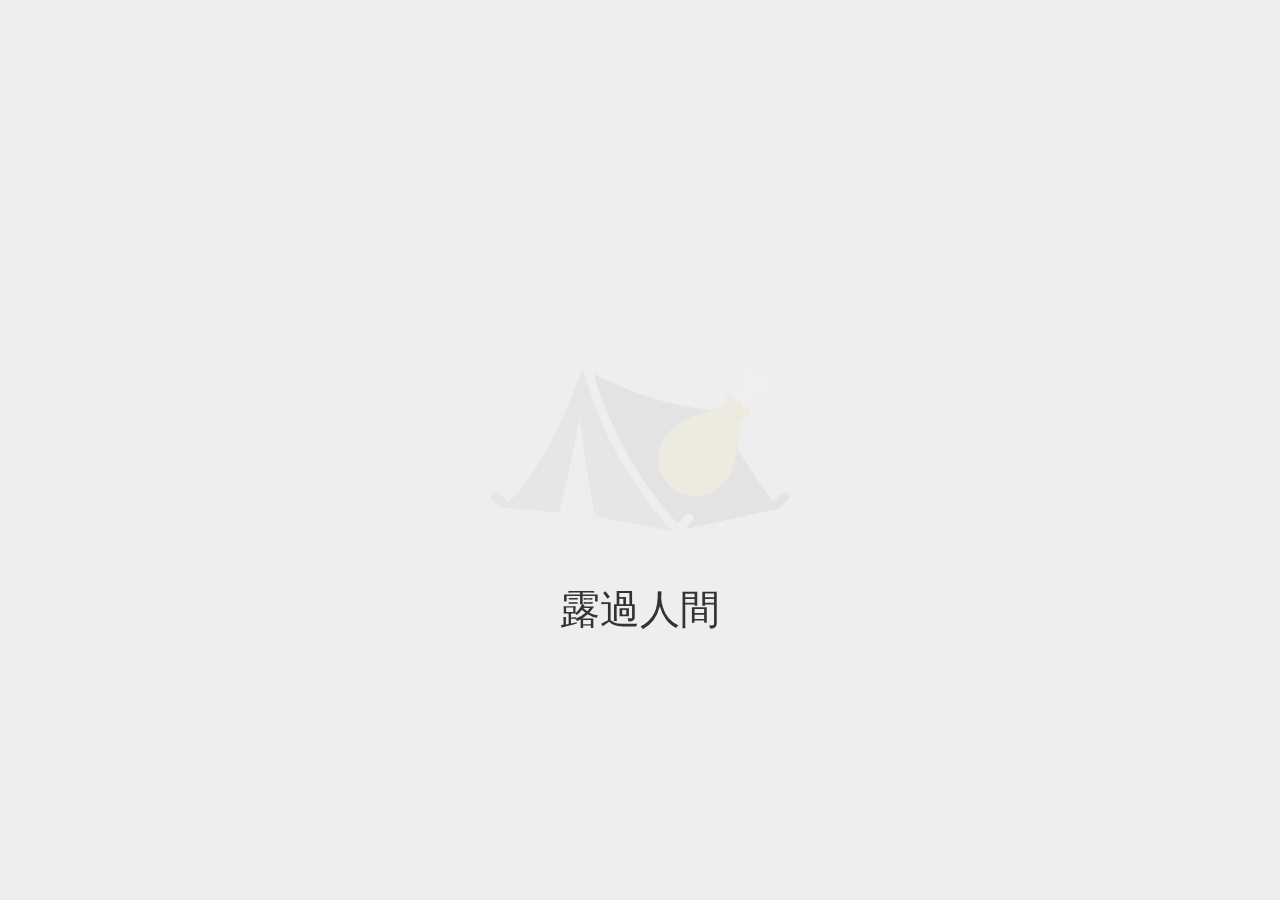
<file: 阿良回問題/animation.html>
<!DOCTYPE html>
<html lang="en">
  <head>
    <meta charset="UTF-8" />
    <meta http-equiv="X-UA-Compatible" content="IE=edge" />
    <meta name="viewport" content="width=device-width, initial-scale=1.0" />
    <link
      rel="stylesheet"
      href="https://stackpath.bootstrapcdn.com/bootstrap/4.3.1/css/bootstrap.min.css"
      integrity="sha384-ggOyR0iXCbMQv3Xipma34MD+dH/1fQ784/j6cY/iJTQUOhcWr7x9JvoRxT2MZw1T"
      crossorigin="anonymous"
    />
    <!-- <script src="jquery-3.5.1.min.js"></script> -->
    <script
      src="https://cdnjs.cloudflare.com/ajax/libs/jquery/3.6.0/jquery.min.js"
      integrity="sha512-894YE6QWD5I59HgZOGReFYm4dnWc1Qt5NtvYSaNcOP+u1T9qYdvdihz0PPSiiqn/+/3e7Jo4EaG7TubfWGUrMQ=="
      crossorigin="anonymous"
      referrerpolicy="no-referrer"
    ></script>
    <title>Document</title>
  </head>

  <body>
    <style>
      * {
        margin: 0;
        padding: 0;
        box-sizing: border-box;
      }

      .bg {
        background-color: #eee;
        width: 100vw;
        height: 100vh;
        display: flex;
        justify-content: center;
        align-items: center;
        z-index: 3000;
      }

      .container {
        height: fit-content;
        width: 100%;
      }

      #preload_body.active img {
        animation: shadow 2.1s ease-out forwards;
      }

      @keyframes shadow {
        0% {
        }

        35% {
          filter: drop-shadow(0px 3px 3px #788);
        }

        50%,
        99% {
          filter: drop-shadow(3px 5px 5px #677);
          opacity: 1;
        }

        100% {
          opacity: 0;
        }
      }

      .wrap {
        position: relative;
      }

      .wrap::after {
        content: "";
        width: 100%;
        height: 100%;
        display: block;
        position: absolute;
        top: 0;
        left: 0;
        filter: opacity(90%);
        background: #eee;
      }

      #preload_body.active .wrap::after {
        animation: fill 2.1s ease-out forwards;
      }

      @keyframes fill {
        0% {
          height: 100%;
        }

        50%,
        99% {
          height: 0;
          opacity: 1;
        }

        100% {
          opacity: 0;
        }
      }

      h1 {
        position: fixed;
        top: 65%;
        left: 50%;
        transform: translateX(-50%);
        color: #333;
        font-family: sans-serif;
      }
    </style>

    <div id="preload_body" class="bg">
      <div class="container w-100 d-flex justify-content-center">
        <div class="wrap">
          <img src="chicken_logo.png" width="300" />
        </div>
      </div>
    </div>
    <h1 id="preload_heading">露過人間</h1>
    <!-- script -->
    <script>
      $(document).ready(function () {
        // 這是你要的效果，執行完動畫之後，讓物件隱藏
        $("img").on("animationend", function () {
          $("#preload_body").hide();
          $("#preload_heading").hide();
        });
      });

      function clearHistory() {
        localStorage.removeItem("isFirstTime");
      }

      function checkIfFirstTime() {
        // https://memeprod.sgp1.digitaloceanspaces.com/user-wtf/1615905095376.jpg

        const isFirstTime = localStorage.getItem("isFirstTime");
        if (!isFirstTime) {
          localStorage.setItem("isFirstTime", true);
          return true;
        }
        return false;
      }

      function checkAnimation() {
        const isFirstTime = checkIfFirstTime();
        if (isFirstTime) $("#preload_body").addClass("active");
      }

      // 清除記錄，所以每次進來都會執行動畫，不執行這行以後就不會再消失了
      clearHistory();

      // 執行動畫確認
      checkAnimation();
    </script>
  </body>
</html>
</file>
<file: indexStyle.css>
:root {
  --blue: #007797
  --green-blue: #95a59d
  --red: #b95159
  --yellow: #e5c45b
  --green: #b3a75d

}
* {
  padding: 0%;
  margin: 0%;
  box-sizing: border-box;
}
.nav-form-scrolled {
  margin-top: 0%;
  position: fixed;
  top: 0%;
}
.carousel-item {
  min-height: 100%;
}
.carousel-bricks {
  display: flex;
  justify-content: center;
  align-items: center;
  min-height: 20rem;
  background: #3d3d3d;
}
.container-bricks {
  display: flex;
  transform-style: preserve-3d;
  gap: 10px;
  transform: rotateY(30deg) rotateX(10deg);
  /* background: #fff; */
}
.container-bricks .text {
  position: relative;
  width: 100px;
  height: 100px;
  transform-style: preserve-3d;
  transition: 2.1s ease-in-out;
}
.container-bricks:hover .text {
  transform: rotateX(360deg);
  transition-delay: calc(0.25s * var(--j));
}
.container-bricks:hover .text:last-child {
  transform: rotateX(-630deg);
}
.container-bricks .text::before {
  content: "";
  position: absolute;
  width: 100%;
  height: 100%;
  background: #373737;
  transform-origin: left;
  transform: rotateY(90deg) translateX(-50px);
}
.container-bricks .text:last-child:before {
  background: #29ab3c;
}

.container-bricks .text span {
  position: absolute;
  top: 0;
  left: 0;
  width: 100%;
  height: 100%;
  background: linear-gradient(#434343, #535353);
  display: flex;
  justify-content: center;
  align-items: center;
  font-size: 4em;
  color: #fff;
  transform-style: preserve-3d;
  transform: rotateX(calc(90deg * var(--i))) translateZ(50px);
}
.container-bricks .text:last-child span {
  background: linear-gradient(#29c040, #32ed4e);
  color: #333;
}
</file>
<file: listPropertyStyle.css>
body {
  --line-border-fill: blue;
  --line-border-empty: lightgrey;
}

.container {
  text-align: center;
}

.progress-container {
  display: flex;
  justify-content: space-between;
  position: relative;
  margin-bottom: 30px;
  max-width: 100%;
  width: 350px;
}

.progress-container::before {
  content: ""; /*your have to write this to be able to see it*/
  background-color: lightgrey;
  position: absolute;
  top: 50%;
  left: 0;
  transform: translateY(-50%);
  height: 4px;
  width: 100%; /*it represents the empty line*/
  z-index: -1;
}

.progress {
  background-color: blue;
  position: absolute;
  top: 50%;
  left: 0;
  transform: translateY(-50%);
  height: 4px;
  width: 0%;
  z-index: -1;
  transition: 0.4s ease;
}

.circles {
  background-color: white;
  color: #999;
  border-radius: 50%;
  height: 30px;
  width: 30px;
  display: flex;
  align-items: center;
  justify-content: center;
  border: 3px solid lightgray;
  transition: 0.4s ease;
}

.circles.active {
  border-color: blue;
}

/* .btn {
  background-color: blue;
  color: white;
  border: 0;
  border-radius: 6px;
  cursor: pointer;
  font-family: inherit;
  padding: 8px 30px;
  margin: 5px;
  font-size: 14px;
} */

/* .btn:active {
  transform: scale(0.98);
}

.btn:focus {
  outline: 0;
}

.btn:disabled {
  background-color: lightgray;
  cursor: not-allowed;
} */
</file>
<file: style.css>
:root {
  --blue: #007797
  --green-blue: #95a59d
  --red: #b95159
  --yellow: #e5c45b
  --green: #b3a75d

}
* {
  padding: 0%;
  margin: 0%;
  box-sizing: border-box;
}
.nav-form-scrolled {
  margin-top: 0%;
  position: fixed;
  top: 0%;
}
.carousel-item {
  min-height: 100%;
}
.carousel-bricks {
  display: flex;
  justify-content: center;
  align-items: center;
  min-height: 20rem;
  background: #3d3d3d;
}
.container-bricks {
  display: flex;
  transform-style: preserve-3d;
  gap: 10px;
  transform: rotateY(30deg) rotateX(10deg);
  /* background: #fff; */
}
.container-bricks .text {
  position: relative;
  width: 100px;
  height: 100px;
  transform-style: preserve-3d;
  transition: 2.1s ease-in-out;
}
.container-bricks:hover .text {
  transform: rotateX(360deg);
  transition-delay: calc(0.25s * var(--j));
}
.container-bricks:hover .text:last-child {
  transform: rotateX(-630deg);
}
.container-bricks .text::before {
  content: "";
  position: absolute;
  width: 100%;
  height: 100%;
  background: #373737;
  transform-origin: left;
  transform: rotateY(90deg) translateX(-50px);
}
.container-bricks .text:last-child:before {
  background: #29ab3c;
}

.container-bricks .text span {
  position: absolute;
  top: 0;
  left: 0;
  width: 100%;
  height: 100%;
  background: linear-gradient(#434343, #535353);
  display: flex;
  justify-content: center;
  align-items: center;
  font-size: 4em;
  color: #fff;
  transform-style: preserve-3d;
  transform: rotateX(calc(90deg * var(--i))) translateZ(50px);
}
.container-bricks .text:last-child span {
  background: linear-gradient(#29c040, #32ed4e);
  color: #333;
}
</file>
